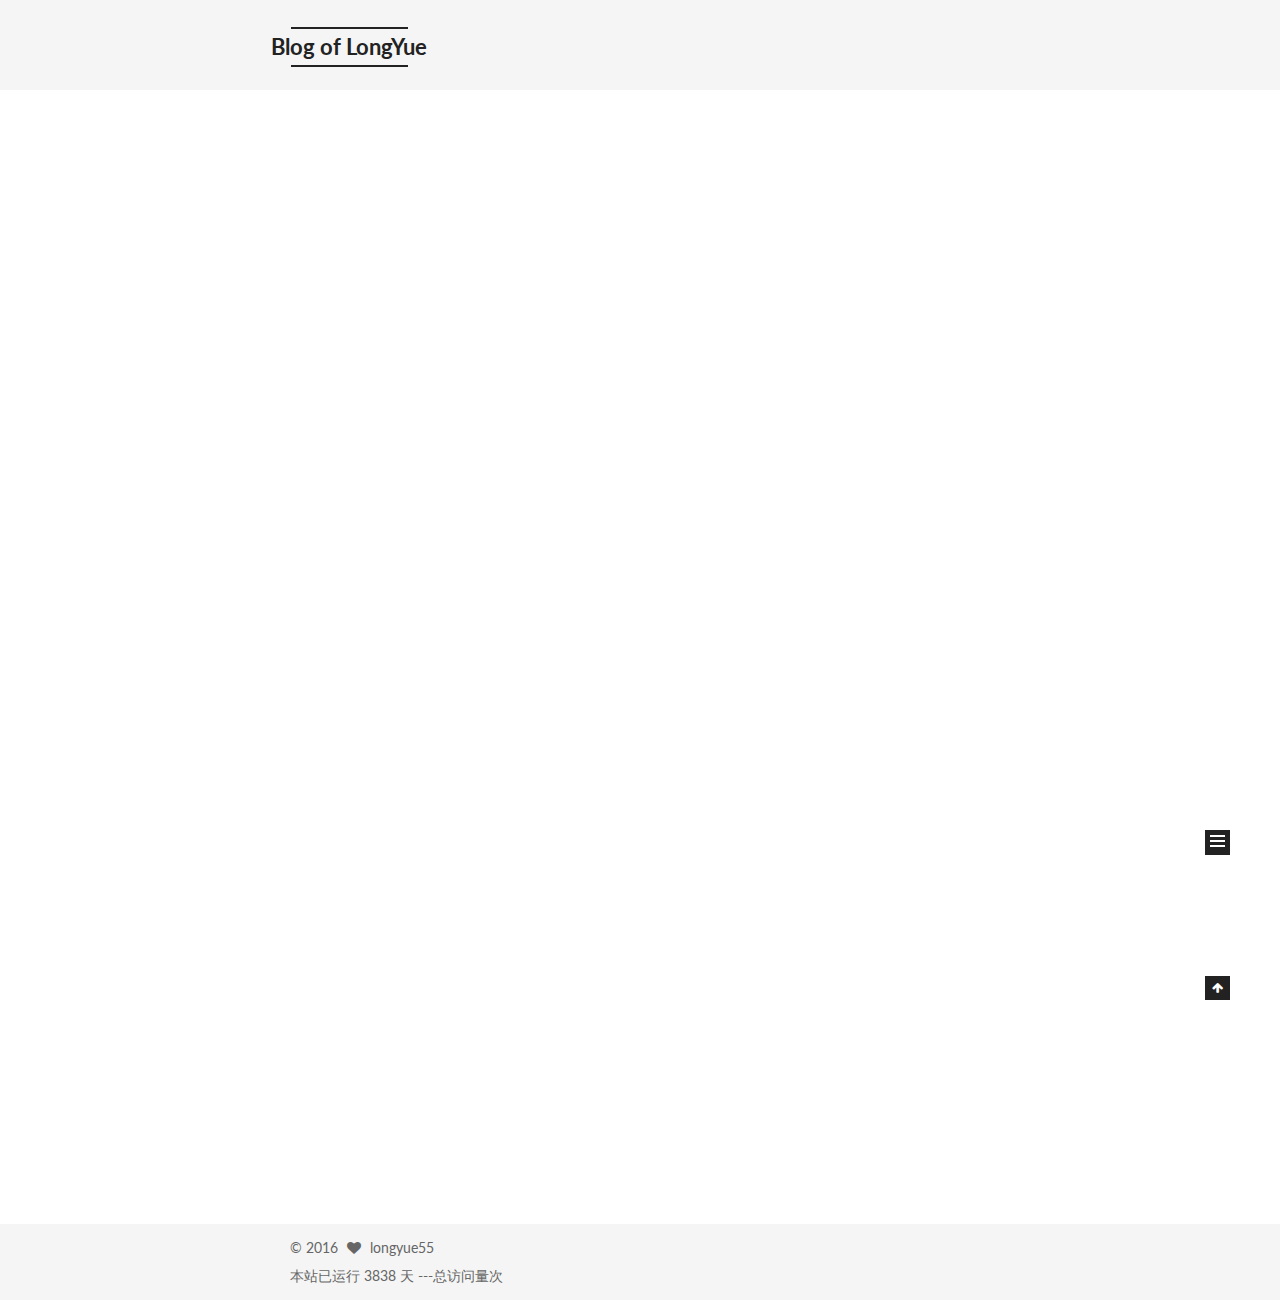
<file: index.html>
<!doctype html>



  


<html class="theme-next mist use-motion">
<head>
  <meta charset="UTF-8"/>
<meta http-equiv="X-UA-Compatible" content="IE=edge,chrome=1" />
<meta name="viewport" content="width=device-width, initial-scale=1, maximum-scale=1"/>



<meta http-equiv="Cache-Control" content="no-transform" />
<meta http-equiv="Cache-Control" content="no-siteapp" />












  
  
  <link href="/vendors/fancybox/source/jquery.fancybox.css?v=2.1.5" rel="stylesheet" type="text/css" />




  
  
  
  

  
    
    
  

  

  

  

  

  
    
    
    <link href="//fonts.googleapis.com/css?family=Lato:300,300italic,400,400italic,700,700italic&subset=latin,latin-ext" rel="stylesheet" type="text/css">
  






<link href="/vendors/font-awesome/css/font-awesome.min.css?v=4.4.0" rel="stylesheet" type="text/css" />

<link href="/css/main.css?v=5.0.1" rel="stylesheet" type="text/css" />


  <meta name="keywords" content="~" />








  <link rel="shortcut icon" type="image/x-icon" href="/favicon.ico?v=5.0.1" />






<meta name="description">
<meta property="og:type" content="website">
<meta property="og:title" content="Blog of LongYue">
<meta property="og:url" content="http://longyue55.github.io/index.html">
<meta property="og:site_name" content="Blog of LongYue">
<meta property="og:description">
<meta name="twitter:card" content="summary">
<meta name="twitter:title" content="Blog of LongYue">
<meta name="twitter:description">



<script type="text/javascript" id="hexo.configuration">
  var NexT = window.NexT || {};
  var CONFIG = {
    scheme: 'Mist',
    sidebar: {"position":"left","display":"post"},
    fancybox: true,
    motion: true,
    duoshuo: {
      userId: 0,
      author: 'ROOT'
    }
  };
</script>

  <title> Blog of LongYue </title>
</head>

<body itemscope itemtype="http://schema.org/WebPage" lang="zh-Hans">

  










  
  
    
  

  <div class="container one-collumn sidebar-position-left 
   page-home 
 ">
    <div class="headband"></div>

    <header id="header" class="header" itemscope itemtype="http://schema.org/WPHeader">
      <div class="header-inner"><div class="site-meta ">
  

  <div class="custom-logo-site-title">
    <a href="/"  class="brand" rel="start">
      <span class="logo-line-before"><i></i></span>
      <span class="site-title">Blog of LongYue</span>
      <span class="logo-line-after"><i></i></span>
    </a>
  </div>
  <p class="site-subtitle">清风胧月</p>
</div>

<div class="site-nav-toggle">
  <button>
    <span class="btn-bar"></span>
    <span class="btn-bar"></span>
    <span class="btn-bar"></span>
  </button>
</div>

<nav class="site-nav">
  

  
    <ul id="menu" class="menu">
      
        
        <li class="menu-item menu-item-home">
          <a href="/" rel="section">
            
              <i class="menu-item-icon fa fa-fw fa-home"></i> <br />
            
            首页
          </a>
        </li>
      
        
        <li class="menu-item menu-item-archives">
          <a href="/archives" rel="section">
            
              <i class="menu-item-icon fa fa-fw fa-archive"></i> <br />
            
            归档
          </a>
        </li>
      
        
        <li class="menu-item menu-item-categories">
          <a href="/categories" rel="section">
            
              <i class="menu-item-icon fa fa-fw fa-th"></i> <br />
            
            分类
          </a>
        </li>
      
        
        <li class="menu-item menu-item-tags">
          <a href="/tags" rel="section">
            
              <i class="menu-item-icon fa fa-fw fa-tags"></i> <br />
            
            标签
          </a>
        </li>
      
        
        <li class="menu-item menu-item-commonweal">
          <a href="/404.html" rel="section">
            
              <i class="menu-item-icon fa fa-fw fa-heartbeat"></i> <br />
            
            公益404
          </a>
        </li>
      
        
        <li class="menu-item menu-item-about">
          <a href="/about" rel="section">
            
              <i class="menu-item-icon fa fa-fw fa-user"></i> <br />
            
            关于
          </a>
        </li>
      

      
    </ul>
  

  
</nav>

 </div>
    </header>

    <main id="main" class="main">
      <div class="main-inner">
        <div class="content-wrap">
          <div id="content" class="content">
            
  <section id="posts" class="posts-expand">
    
      

  
  

  
  
  

  <article class="post post-type-normal " itemscope itemtype="http://schema.org/Article">

    
      <header class="post-header">

        
        
          <h1 class="post-title" itemprop="name headline">
            
            
              
                
                <a class="post-title-link" href="/2016/06/02/hello-world/" itemprop="url">
                  Hello World
                </a>
              
            
          </h1>
        

        <div class="post-meta">
          <span class="post-time">
            <span class="post-meta-item-icon">
              <i class="fa fa-calendar-o"></i>
            </span>
            <span class="post-meta-item-text">发表于</span>
            <time itemprop="dateCreated" datetime="2016-06-02T16:33:04+08:00" content="2016-06-02">
              2016-06-02
            </time>
          </span>

          

          
            
              <span class="post-comments-count">
                &nbsp; | &nbsp;
                <a href="/2016/06/02/hello-world/#comments" itemprop="discussionUrl">
                  <span class="post-comments-count ds-thread-count" data-thread-key="2016/06/02/hello-world/" itemprop="commentsCount"></span>
                </a>
              </span>
            
          

          

          
          

          
        </div>
      </header>
    


    <div class="post-body" itemprop="articleBody">

      
      

      
        
          
            <p>Welcome to <a href="https://hexo.io/" target="_blank" rel="external">Hexo</a>! This is your very first post. Check <a href="https://hexo.io/docs/" target="_blank" rel="external">documentation</a> for more info. If you get any problems when using Hexo, you can find the answer in <a href="https://hexo.io/docs/troubleshooting.html" target="_blank" rel="external">troubleshooting</a> or you can ask me on <a href="https://github.com/hexojs/hexo/issues" target="_blank" rel="external">GitHub</a>.</p>
<h2 id="Quick-Start"><a href="#Quick-Start" class="headerlink" title="Quick Start"></a>Quick Start</h2><h3 id="Create-a-new-post"><a href="#Create-a-new-post" class="headerlink" title="Create a new post"></a>Create a new post</h3><figure class="highlight bash"><table><tr><td class="gutter"><pre><span class="line">1</span><br></pre></td><td class="code"><pre><span class="line">$ hexo new <span class="string">"My New Post"</span></span><br></pre></td></tr></table></figure>
<p>More info: <a href="https://hexo.io/docs/writing.html" target="_blank" rel="external">Writing</a></p>
<h3 id="Run-server"><a href="#Run-server" class="headerlink" title="Run server"></a>Run server</h3><figure class="highlight bash"><table><tr><td class="gutter"><pre><span class="line">1</span><br></pre></td><td class="code"><pre><span class="line">$ hexo server</span><br></pre></td></tr></table></figure>
<p>More info: <a href="https://hexo.io/docs/server.html" target="_blank" rel="external">Server</a></p>
<h3 id="Generate-static-files"><a href="#Generate-static-files" class="headerlink" title="Generate static files"></a>Generate static files</h3><figure class="highlight bash"><table><tr><td class="gutter"><pre><span class="line">1</span><br></pre></td><td class="code"><pre><span class="line">$ hexo generate</span><br></pre></td></tr></table></figure>
<p>More info: <a href="https://hexo.io/docs/generating.html" target="_blank" rel="external">Generating</a></p>
<h3 id="Deploy-to-remote-sites"><a href="#Deploy-to-remote-sites" class="headerlink" title="Deploy to remote sites"></a>Deploy to remote sites</h3><figure class="highlight bash"><table><tr><td class="gutter"><pre><span class="line">1</span><br></pre></td><td class="code"><pre><span class="line">$ hexo deploy</span><br></pre></td></tr></table></figure>
<p>More info: <a href="https://hexo.io/docs/deployment.html" target="_blank" rel="external">Deployment</a></p>

          
        
      
    </div>

    <div>
      
    </div>

    <div>
      
    </div>

    <footer class="post-footer">
      

      

      
      
        <div class="post-eof"></div>
      
    </footer>
  </article>


    
  </section>

  


          </div>
          


          

        </div>
        
          
  
  <div class="sidebar-toggle">
    <div class="sidebar-toggle-line-wrap">
      <span class="sidebar-toggle-line sidebar-toggle-line-first"></span>
      <span class="sidebar-toggle-line sidebar-toggle-line-middle"></span>
      <span class="sidebar-toggle-line sidebar-toggle-line-last"></span>
    </div>
  </div>

  <aside id="sidebar" class="sidebar">
    <div class="sidebar-inner">

      

      

      <section class="site-overview sidebar-panel  sidebar-panel-active ">
        <div class="site-author motion-element" itemprop="author" itemscope itemtype="http://schema.org/Person">
          <img class="site-author-image" itemprop="image"
               src="/images/avatar.gif"
               alt="longyue55" />
          <p class="site-author-name" itemprop="name">longyue55</p>
          <p class="site-description motion-element" itemprop="description"></p>
        </div>
        <nav class="site-state motion-element">
          <div class="site-state-item site-state-posts">
            <a href="/archives">
              <span class="site-state-item-count">1</span>
              <span class="site-state-item-name">日志</span>
            </a>
          </div>

          

          

        </nav>

        

        <div class="links-of-author motion-element">
          
        </div>

        
        
          <div class="cc-license motion-element" itemprop="license">
            <a href="http://creativecommons.org/licenses/by-nc-sa/4.0" class="cc-opacity" target="_blank">
              <img src="/images/cc-by-nc-sa.svg" alt="Creative Commons" />
            </a>
          </div>
        

        
        

      </section>

      

    </div>
  </aside>


        
      </div>
    </main>

    <footer id="footer" class="footer">
      <div class="footer-inner">
        <div class="copyright" >
  
  &copy; 
  <span itemprop="copyrightYear">2016</span>
  <span class="with-love">
    <i class="fa fa-heart"></i>
  </span>
  <span class="author" itemprop="copyrightHolder">longyue55</span>
</div>
 
<span id="showDays"></span>
<script>
var birthDay = new Date("1/20/2016");
var now = new Date();
var duration = now.getTime() - birthDay.getTime();
var total= Math.floor(duration / (1000 * 60 * 60 * 24));
document.getElementById("showDays").innerHTML = "本站已运行 "+total+" 天";
</script>

  <script async src="https://dn-lbstatics.qbox.me/busuanzi/2.3/busuanzi.pure.mini.js"></script>
<span id="busuanzi_container_site_pv">
    ---总访问量<span id="busuanzi_value_site_pv"></span>次
</span>



        

        
      </div>
    </footer>

    <div class="back-to-top">
      <i class="fa fa-arrow-up"></i>
    </div>
  </div>

  

<script type="text/javascript">
  if (Object.prototype.toString.call(window.Promise) !== '[object Function]') {
    window.Promise = null;
  }
</script>









  



  
  <script type="text/javascript" src="/vendors/jquery/index.js?v=2.1.3"></script>

  
  <script type="text/javascript" src="/vendors/fastclick/lib/fastclick.min.js?v=1.0.6"></script>

  
  <script type="text/javascript" src="/vendors/jquery_lazyload/jquery.lazyload.js?v=1.9.7"></script>

  
  <script type="text/javascript" src="/vendors/velocity/velocity.min.js?v=1.2.1"></script>

  
  <script type="text/javascript" src="/vendors/velocity/velocity.ui.min.js?v=1.2.1"></script>

  
  <script type="text/javascript" src="/vendors/fancybox/source/jquery.fancybox.pack.js?v=2.1.5"></script>


  


  <script type="text/javascript" src="/js/src/utils.js?v=5.0.1"></script>

  <script type="text/javascript" src="/js/src/motion.js?v=5.0.1"></script>



  
  

  

  


  <script type="text/javascript" src="/js/src/bootstrap.js?v=5.0.1"></script>



  

  
    
  

  <script type="text/javascript">
    var duoshuoQuery = {short_name:"longyue55"};
    (function() {
      var ds = document.createElement('script');
      ds.type = 'text/javascript';ds.async = true;
      ds.id = 'duoshuo-script';
      ds.src = (document.location.protocol == 'https:' ? 'https:' : 'http:') + '//static.duoshuo.com/embed.js';
      ds.charset = 'UTF-8';
      (document.getElementsByTagName('head')[0]
      || document.getElementsByTagName('body')[0]).appendChild(ds);
    })();
  </script>

  
    
  






  
  
  
  <script type="text/x-mathjax-config">
    MathJax.Hub.Config({
      tex2jax: {
        inlineMath: [ ['$','$'], ["\\(","\\)"]  ],
        processEscapes: true,
        skipTags: ['script', 'noscript', 'style', 'textarea', 'pre', 'code']
      }
    });
  </script>

  <script type="text/x-mathjax-config">
    MathJax.Hub.Queue(function() {
      var all = MathJax.Hub.getAllJax(), i;
      for (i=0; i < all.length; i += 1) {
        all[i].SourceElement().parentNode.className += ' has-jax';
      }
    });
  </script>
  <script type="text/javascript" src="//cdn.mathjax.org/mathjax/latest/MathJax.js?config=TeX-AMS-MML_HTMLorMML"></script>


  

  

</body>
</html>
</file>
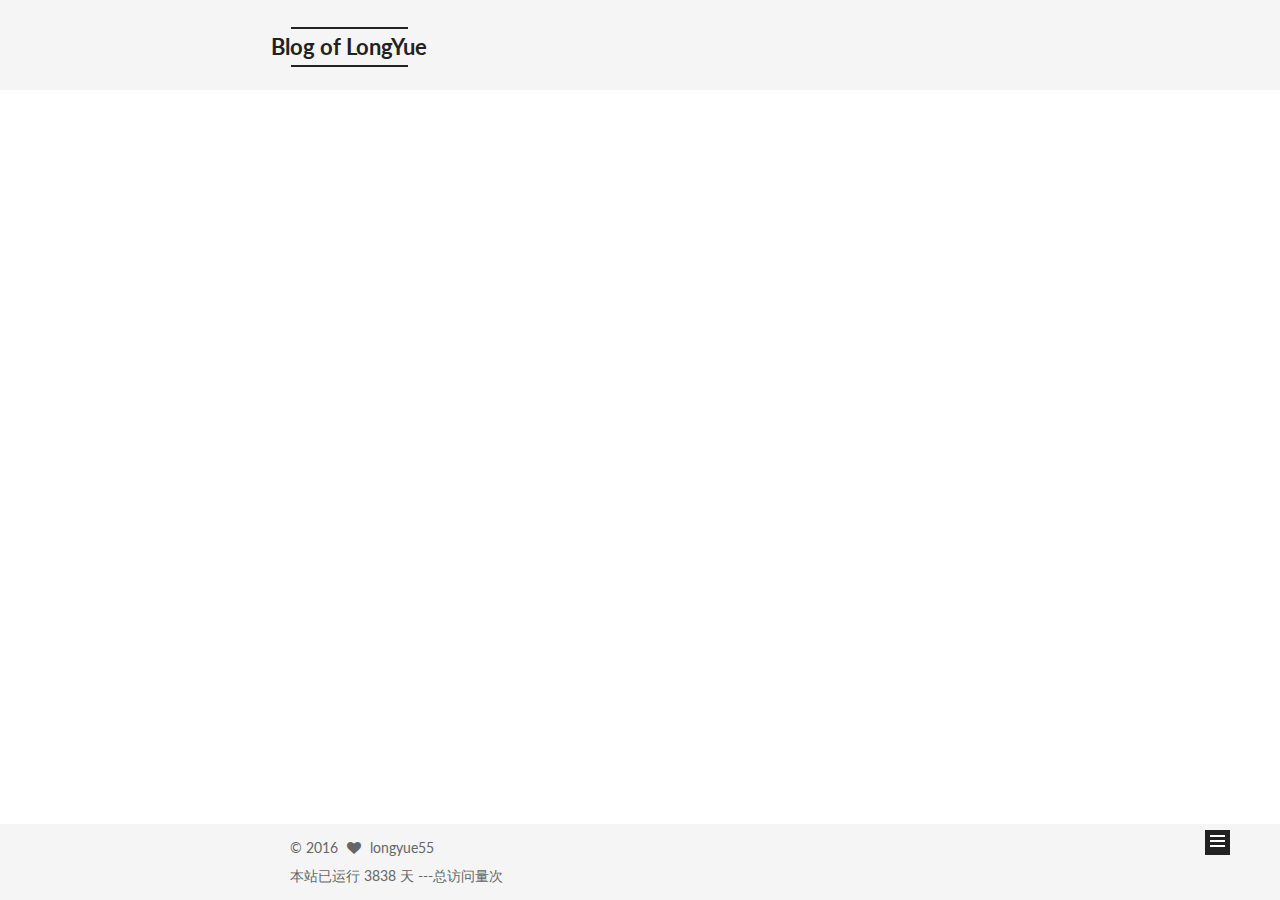
<file: about/index.html>
<!doctype html>



  


<html class="theme-next mist use-motion">
<head>
  <meta charset="UTF-8"/>
<meta http-equiv="X-UA-Compatible" content="IE=edge,chrome=1" />
<meta name="viewport" content="width=device-width, initial-scale=1, maximum-scale=1"/>



<meta http-equiv="Cache-Control" content="no-transform" />
<meta http-equiv="Cache-Control" content="no-siteapp" />












  
  
  <link href="/vendors/fancybox/source/jquery.fancybox.css?v=2.1.5" rel="stylesheet" type="text/css" />




  
  
  
  

  
    
    
  

  

  

  

  

  
    
    
    <link href="//fonts.googleapis.com/css?family=Lato:300,300italic,400,400italic,700,700italic&subset=latin,latin-ext" rel="stylesheet" type="text/css">
  






<link href="/vendors/font-awesome/css/font-awesome.min.css?v=4.4.0" rel="stylesheet" type="text/css" />

<link href="/css/main.css?v=5.0.1" rel="stylesheet" type="text/css" />


  <meta name="keywords" content="~" />








  <link rel="shortcut icon" type="image/x-icon" href="/favicon.ico?v=5.0.1" />






<meta name="description">
<meta property="og:type" content="website">
<meta property="og:title" content="about">
<meta property="og:url" content="http://longyue55.github.io/about/index.html">
<meta property="og:site_name" content="Blog of LongYue">
<meta property="og:description">
<meta property="og:updated_time" content="2016-06-02T13:36:43.689Z">
<meta name="twitter:card" content="summary">
<meta name="twitter:title" content="about">
<meta name="twitter:description">



<script type="text/javascript" id="hexo.configuration">
  var NexT = window.NexT || {};
  var CONFIG = {
    scheme: 'Mist',
    sidebar: {"position":"left","display":"post"},
    fancybox: true,
    motion: true,
    duoshuo: {
      userId: 0,
      author: 'ROOT'
    }
  };
</script>

  <title>
  

  
    about | Blog of LongYue
  
</title>
</head>

<body itemscope itemtype="http://schema.org/WebPage" lang="zh-Hans">

  










  
  
    
  

  <div class="container one-collumn sidebar-position-left  ">
    <div class="headband"></div>

    <header id="header" class="header" itemscope itemtype="http://schema.org/WPHeader">
      <div class="header-inner"><div class="site-meta ">
  

  <div class="custom-logo-site-title">
    <a href="/"  class="brand" rel="start">
      <span class="logo-line-before"><i></i></span>
      <span class="site-title">Blog of LongYue</span>
      <span class="logo-line-after"><i></i></span>
    </a>
  </div>
  <p class="site-subtitle">清风胧月</p>
</div>

<div class="site-nav-toggle">
  <button>
    <span class="btn-bar"></span>
    <span class="btn-bar"></span>
    <span class="btn-bar"></span>
  </button>
</div>

<nav class="site-nav">
  

  
    <ul id="menu" class="menu">
      
        
        <li class="menu-item menu-item-home">
          <a href="/" rel="section">
            
              <i class="menu-item-icon fa fa-fw fa-home"></i> <br />
            
            首页
          </a>
        </li>
      
        
        <li class="menu-item menu-item-archives">
          <a href="/archives" rel="section">
            
              <i class="menu-item-icon fa fa-fw fa-archive"></i> <br />
            
            归档
          </a>
        </li>
      
        
        <li class="menu-item menu-item-categories">
          <a href="/categories" rel="section">
            
              <i class="menu-item-icon fa fa-fw fa-th"></i> <br />
            
            分类
          </a>
        </li>
      
        
        <li class="menu-item menu-item-tags">
          <a href="/tags" rel="section">
            
              <i class="menu-item-icon fa fa-fw fa-tags"></i> <br />
            
            标签
          </a>
        </li>
      
        
        <li class="menu-item menu-item-commonweal">
          <a href="/404.html" rel="section">
            
              <i class="menu-item-icon fa fa-fw fa-heartbeat"></i> <br />
            
            公益404
          </a>
        </li>
      
        
        <li class="menu-item menu-item-about">
          <a href="/about" rel="section">
            
              <i class="menu-item-icon fa fa-fw fa-user"></i> <br />
            
            关于
          </a>
        </li>
      

      
    </ul>
  

  
</nav>

 </div>
    </header>

    <main id="main" class="main">
      <div class="main-inner">
        <div class="content-wrap">
          <div id="content" class="content">
            

  <div id="posts" class="posts-expand">
    
    
      
    
  </div>


          </div>
          


          

        </div>
        
          
  
  <div class="sidebar-toggle">
    <div class="sidebar-toggle-line-wrap">
      <span class="sidebar-toggle-line sidebar-toggle-line-first"></span>
      <span class="sidebar-toggle-line sidebar-toggle-line-middle"></span>
      <span class="sidebar-toggle-line sidebar-toggle-line-last"></span>
    </div>
  </div>

  <aside id="sidebar" class="sidebar">
    <div class="sidebar-inner">

      

      

      <section class="site-overview sidebar-panel  sidebar-panel-active ">
        <div class="site-author motion-element" itemprop="author" itemscope itemtype="http://schema.org/Person">
          <img class="site-author-image" itemprop="image"
               src="/images/avatar.gif"
               alt="longyue55" />
          <p class="site-author-name" itemprop="name">longyue55</p>
          <p class="site-description motion-element" itemprop="description"></p>
        </div>
        <nav class="site-state motion-element">
          <div class="site-state-item site-state-posts">
            <a href="/archives">
              <span class="site-state-item-count">1</span>
              <span class="site-state-item-name">日志</span>
            </a>
          </div>

          

          

        </nav>

        

        <div class="links-of-author motion-element">
          
        </div>

        
        
          <div class="cc-license motion-element" itemprop="license">
            <a href="http://creativecommons.org/licenses/by-nc-sa/4.0" class="cc-opacity" target="_blank">
              <img src="/images/cc-by-nc-sa.svg" alt="Creative Commons" />
            </a>
          </div>
        

        
        

      </section>

      

    </div>
  </aside>


        
      </div>
    </main>

    <footer id="footer" class="footer">
      <div class="footer-inner">
        <div class="copyright" >
  
  &copy; 
  <span itemprop="copyrightYear">2016</span>
  <span class="with-love">
    <i class="fa fa-heart"></i>
  </span>
  <span class="author" itemprop="copyrightHolder">longyue55</span>
</div>
 
<span id="showDays"></span>
<script>
var birthDay = new Date("1/20/2016");
var now = new Date();
var duration = now.getTime() - birthDay.getTime();
var total= Math.floor(duration / (1000 * 60 * 60 * 24));
document.getElementById("showDays").innerHTML = "本站已运行 "+total+" 天";
</script>

  <script async src="https://dn-lbstatics.qbox.me/busuanzi/2.3/busuanzi.pure.mini.js"></script>
<span id="busuanzi_container_site_pv">
    ---总访问量<span id="busuanzi_value_site_pv"></span>次
</span>



        

        
      </div>
    </footer>

    <div class="back-to-top">
      <i class="fa fa-arrow-up"></i>
    </div>
  </div>

  

<script type="text/javascript">
  if (Object.prototype.toString.call(window.Promise) !== '[object Function]') {
    window.Promise = null;
  }
</script>









  



  
  <script type="text/javascript" src="/vendors/jquery/index.js?v=2.1.3"></script>

  
  <script type="text/javascript" src="/vendors/fastclick/lib/fastclick.min.js?v=1.0.6"></script>

  
  <script type="text/javascript" src="/vendors/jquery_lazyload/jquery.lazyload.js?v=1.9.7"></script>

  
  <script type="text/javascript" src="/vendors/velocity/velocity.min.js?v=1.2.1"></script>

  
  <script type="text/javascript" src="/vendors/velocity/velocity.ui.min.js?v=1.2.1"></script>

  
  <script type="text/javascript" src="/vendors/fancybox/source/jquery.fancybox.pack.js?v=2.1.5"></script>


  


  <script type="text/javascript" src="/js/src/utils.js?v=5.0.1"></script>

  <script type="text/javascript" src="/js/src/motion.js?v=5.0.1"></script>



  
  

  

  


  <script type="text/javascript" src="/js/src/bootstrap.js?v=5.0.1"></script>



  

  
    
  

  <script type="text/javascript">
    var duoshuoQuery = {short_name:"longyue55"};
    (function() {
      var ds = document.createElement('script');
      ds.type = 'text/javascript';ds.async = true;
      ds.id = 'duoshuo-script';
      ds.src = (document.location.protocol == 'https:' ? 'https:' : 'http:') + '//static.duoshuo.com/embed.js';
      ds.charset = 'UTF-8';
      (document.getElementsByTagName('head')[0]
      || document.getElementsByTagName('body')[0]).appendChild(ds);
    })();
  </script>

  
    
  






  
  
  
  <script type="text/x-mathjax-config">
    MathJax.Hub.Config({
      tex2jax: {
        inlineMath: [ ['$','$'], ["\\(","\\)"]  ],
        processEscapes: true,
        skipTags: ['script', 'noscript', 'style', 'textarea', 'pre', 'code']
      }
    });
  </script>

  <script type="text/x-mathjax-config">
    MathJax.Hub.Queue(function() {
      var all = MathJax.Hub.getAllJax(), i;
      for (i=0; i < all.length; i += 1) {
        all[i].SourceElement().parentNode.className += ' has-jax';
      }
    });
  </script>
  <script type="text/javascript" src="//cdn.mathjax.org/mathjax/latest/MathJax.js?config=TeX-AMS-MML_HTMLorMML"></script>


  

  

</body>
</html>
</file>
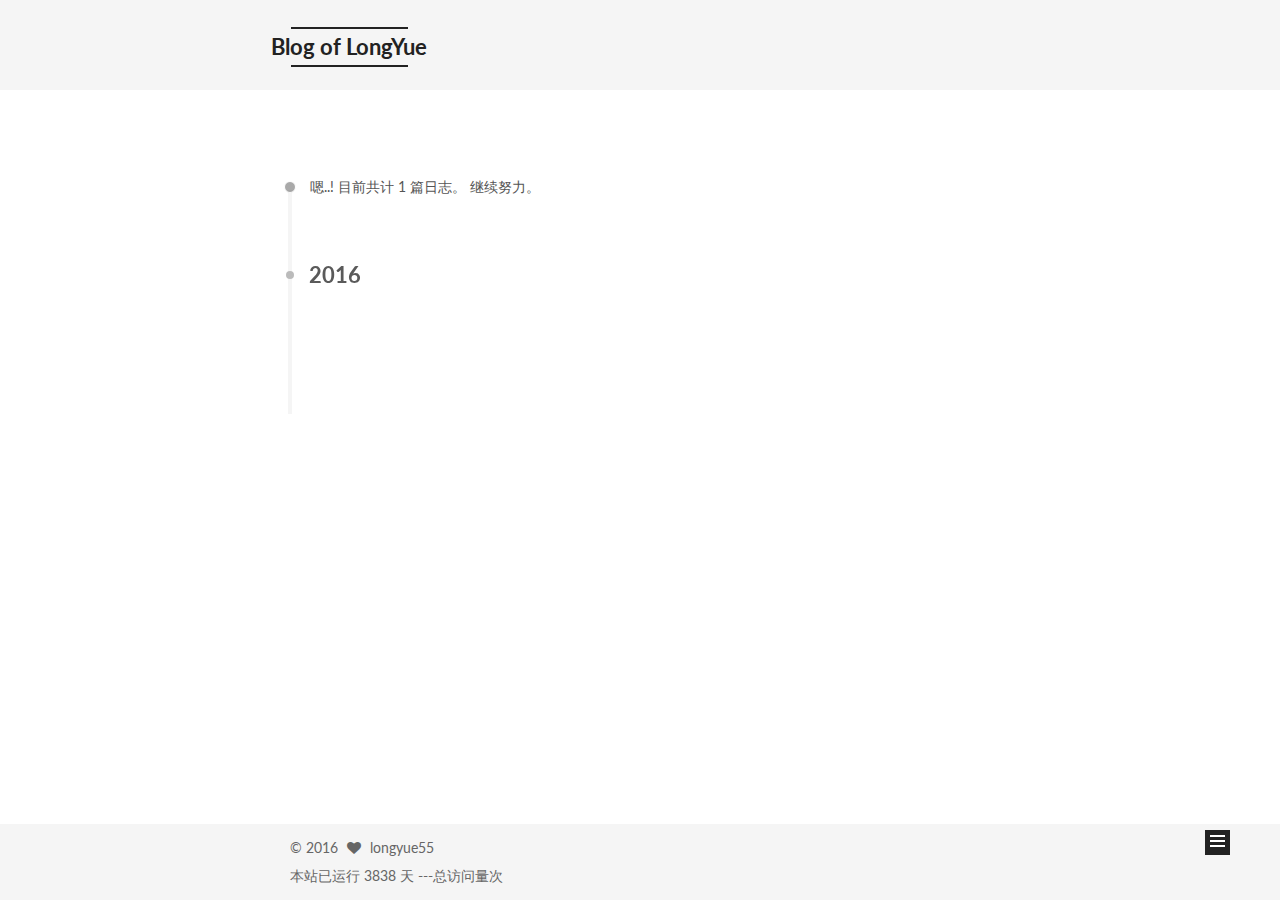
<file: archives/index.html>
<!doctype html>



  


<html class="theme-next mist use-motion">
<head>
  <meta charset="UTF-8"/>
<meta http-equiv="X-UA-Compatible" content="IE=edge,chrome=1" />
<meta name="viewport" content="width=device-width, initial-scale=1, maximum-scale=1"/>



<meta http-equiv="Cache-Control" content="no-transform" />
<meta http-equiv="Cache-Control" content="no-siteapp" />












  
  
  <link href="/vendors/fancybox/source/jquery.fancybox.css?v=2.1.5" rel="stylesheet" type="text/css" />




  
  
  
  

  
    
    
  

  

  

  

  

  
    
    
    <link href="//fonts.googleapis.com/css?family=Lato:300,300italic,400,400italic,700,700italic&subset=latin,latin-ext" rel="stylesheet" type="text/css">
  






<link href="/vendors/font-awesome/css/font-awesome.min.css?v=4.4.0" rel="stylesheet" type="text/css" />

<link href="/css/main.css?v=5.0.1" rel="stylesheet" type="text/css" />


  <meta name="keywords" content="~" />








  <link rel="shortcut icon" type="image/x-icon" href="/favicon.ico?v=5.0.1" />






<meta name="description">
<meta property="og:type" content="website">
<meta property="og:title" content="Blog of LongYue">
<meta property="og:url" content="http://longyue55.github.io/archives/index.html">
<meta property="og:site_name" content="Blog of LongYue">
<meta property="og:description">
<meta name="twitter:card" content="summary">
<meta name="twitter:title" content="Blog of LongYue">
<meta name="twitter:description">



<script type="text/javascript" id="hexo.configuration">
  var NexT = window.NexT || {};
  var CONFIG = {
    scheme: 'Mist',
    sidebar: {"position":"left","display":"post"},
    fancybox: true,
    motion: true,
    duoshuo: {
      userId: 0,
      author: 'ROOT'
    }
  };
</script>

  <title> 归档 | Blog of LongYue </title>
</head>

<body itemscope itemtype="http://schema.org/WebPage" lang="zh-Hans">

  










  
  
    
  

  <div class="container one-collumn sidebar-position-left  page-archive  ">
    <div class="headband"></div>

    <header id="header" class="header" itemscope itemtype="http://schema.org/WPHeader">
      <div class="header-inner"><div class="site-meta ">
  

  <div class="custom-logo-site-title">
    <a href="/"  class="brand" rel="start">
      <span class="logo-line-before"><i></i></span>
      <span class="site-title">Blog of LongYue</span>
      <span class="logo-line-after"><i></i></span>
    </a>
  </div>
  <p class="site-subtitle">清风胧月</p>
</div>

<div class="site-nav-toggle">
  <button>
    <span class="btn-bar"></span>
    <span class="btn-bar"></span>
    <span class="btn-bar"></span>
  </button>
</div>

<nav class="site-nav">
  

  
    <ul id="menu" class="menu">
      
        
        <li class="menu-item menu-item-home">
          <a href="/" rel="section">
            
              <i class="menu-item-icon fa fa-fw fa-home"></i> <br />
            
            首页
          </a>
        </li>
      
        
        <li class="menu-item menu-item-archives">
          <a href="/archives" rel="section">
            
              <i class="menu-item-icon fa fa-fw fa-archive"></i> <br />
            
            归档
          </a>
        </li>
      
        
        <li class="menu-item menu-item-categories">
          <a href="/categories" rel="section">
            
              <i class="menu-item-icon fa fa-fw fa-th"></i> <br />
            
            分类
          </a>
        </li>
      
        
        <li class="menu-item menu-item-tags">
          <a href="/tags" rel="section">
            
              <i class="menu-item-icon fa fa-fw fa-tags"></i> <br />
            
            标签
          </a>
        </li>
      
        
        <li class="menu-item menu-item-commonweal">
          <a href="/404.html" rel="section">
            
              <i class="menu-item-icon fa fa-fw fa-heartbeat"></i> <br />
            
            公益404
          </a>
        </li>
      
        
        <li class="menu-item menu-item-about">
          <a href="/about" rel="section">
            
              <i class="menu-item-icon fa fa-fw fa-user"></i> <br />
            
            关于
          </a>
        </li>
      

      
    </ul>
  

  
</nav>

 </div>
    </header>

    <main id="main" class="main">
      <div class="main-inner">
        <div class="content-wrap">
          <div id="content" class="content">
            

  <section id="posts" class="posts-collapse">
    <span class="archive-move-on"></span>

    <span class="archive-page-counter">
      
      
      
        
      
      嗯..! 目前共计 1 篇日志。 继续努力。
    </span>

    

      
      
      

      
        
        <div class="collection-title">
          <h2 class="archive-year motion-element" id="archive-year-2016">2016</h2>
        </div>
      
      

      

  <article class="post post-type-normal" itemscope itemtype="http://schema.org/Article">
    <header class="post-header">

      <h1 class="post-title">
        
            <a class="post-title-link" href="/2016/06/02/hello-world/" itemprop="url">
              
                <span itemprop="name">Hello World</span>
              
            </a>
        
      </h1>

      <div class="post-meta">
        <time class="post-time" itemprop="dateCreated"
              datetime="2016-06-02T16:33:04+08:00"
              content="2016-06-02" >
          06-02
        </time>
      </div>

    </header>
  </article>



    

  </section>

  



          </div>
          


          

        </div>
        
          
  
  <div class="sidebar-toggle">
    <div class="sidebar-toggle-line-wrap">
      <span class="sidebar-toggle-line sidebar-toggle-line-first"></span>
      <span class="sidebar-toggle-line sidebar-toggle-line-middle"></span>
      <span class="sidebar-toggle-line sidebar-toggle-line-last"></span>
    </div>
  </div>

  <aside id="sidebar" class="sidebar">
    <div class="sidebar-inner">

      

      

      <section class="site-overview sidebar-panel  sidebar-panel-active ">
        <div class="site-author motion-element" itemprop="author" itemscope itemtype="http://schema.org/Person">
          <img class="site-author-image" itemprop="image"
               src="/images/avatar.gif"
               alt="longyue55" />
          <p class="site-author-name" itemprop="name">longyue55</p>
          <p class="site-description motion-element" itemprop="description"></p>
        </div>
        <nav class="site-state motion-element">
          <div class="site-state-item site-state-posts">
            <a href="/archives">
              <span class="site-state-item-count">1</span>
              <span class="site-state-item-name">日志</span>
            </a>
          </div>

          

          

        </nav>

        

        <div class="links-of-author motion-element">
          
        </div>

        
        
          <div class="cc-license motion-element" itemprop="license">
            <a href="http://creativecommons.org/licenses/by-nc-sa/4.0" class="cc-opacity" target="_blank">
              <img src="/images/cc-by-nc-sa.svg" alt="Creative Commons" />
            </a>
          </div>
        

        
        

      </section>

      

    </div>
  </aside>


        
      </div>
    </main>

    <footer id="footer" class="footer">
      <div class="footer-inner">
        <div class="copyright" >
  
  &copy; 
  <span itemprop="copyrightYear">2016</span>
  <span class="with-love">
    <i class="fa fa-heart"></i>
  </span>
  <span class="author" itemprop="copyrightHolder">longyue55</span>
</div>
 
<span id="showDays"></span>
<script>
var birthDay = new Date("1/20/2016");
var now = new Date();
var duration = now.getTime() - birthDay.getTime();
var total= Math.floor(duration / (1000 * 60 * 60 * 24));
document.getElementById("showDays").innerHTML = "本站已运行 "+total+" 天";
</script>

  <script async src="https://dn-lbstatics.qbox.me/busuanzi/2.3/busuanzi.pure.mini.js"></script>
<span id="busuanzi_container_site_pv">
    ---总访问量<span id="busuanzi_value_site_pv"></span>次
</span>



        

        
      </div>
    </footer>

    <div class="back-to-top">
      <i class="fa fa-arrow-up"></i>
    </div>
  </div>

  

<script type="text/javascript">
  if (Object.prototype.toString.call(window.Promise) !== '[object Function]') {
    window.Promise = null;
  }
</script>









  



  
  <script type="text/javascript" src="/vendors/jquery/index.js?v=2.1.3"></script>

  
  <script type="text/javascript" src="/vendors/fastclick/lib/fastclick.min.js?v=1.0.6"></script>

  
  <script type="text/javascript" src="/vendors/jquery_lazyload/jquery.lazyload.js?v=1.9.7"></script>

  
  <script type="text/javascript" src="/vendors/velocity/velocity.min.js?v=1.2.1"></script>

  
  <script type="text/javascript" src="/vendors/velocity/velocity.ui.min.js?v=1.2.1"></script>

  
  <script type="text/javascript" src="/vendors/fancybox/source/jquery.fancybox.pack.js?v=2.1.5"></script>


  


  <script type="text/javascript" src="/js/src/utils.js?v=5.0.1"></script>

  <script type="text/javascript" src="/js/src/motion.js?v=5.0.1"></script>



  
  

  
  
    <script type="text/javascript" id="motion.page.archive">
      $('.archive-year').velocity('transition.slideLeftIn');
    </script>
  


  


  <script type="text/javascript" src="/js/src/bootstrap.js?v=5.0.1"></script>



  

  
    
  

  <script type="text/javascript">
    var duoshuoQuery = {short_name:"longyue55"};
    (function() {
      var ds = document.createElement('script');
      ds.type = 'text/javascript';ds.async = true;
      ds.id = 'duoshuo-script';
      ds.src = (document.location.protocol == 'https:' ? 'https:' : 'http:') + '//static.duoshuo.com/embed.js';
      ds.charset = 'UTF-8';
      (document.getElementsByTagName('head')[0]
      || document.getElementsByTagName('body')[0]).appendChild(ds);
    })();
  </script>

  
    
  






  
  
  
  <script type="text/x-mathjax-config">
    MathJax.Hub.Config({
      tex2jax: {
        inlineMath: [ ['$','$'], ["\\(","\\)"]  ],
        processEscapes: true,
        skipTags: ['script', 'noscript', 'style', 'textarea', 'pre', 'code']
      }
    });
  </script>

  <script type="text/x-mathjax-config">
    MathJax.Hub.Queue(function() {
      var all = MathJax.Hub.getAllJax(), i;
      for (i=0; i < all.length; i += 1) {
        all[i].SourceElement().parentNode.className += ' has-jax';
      }
    });
  </script>
  <script type="text/javascript" src="//cdn.mathjax.org/mathjax/latest/MathJax.js?config=TeX-AMS-MML_HTMLorMML"></script>


  

  

</body>
</html>
</file>
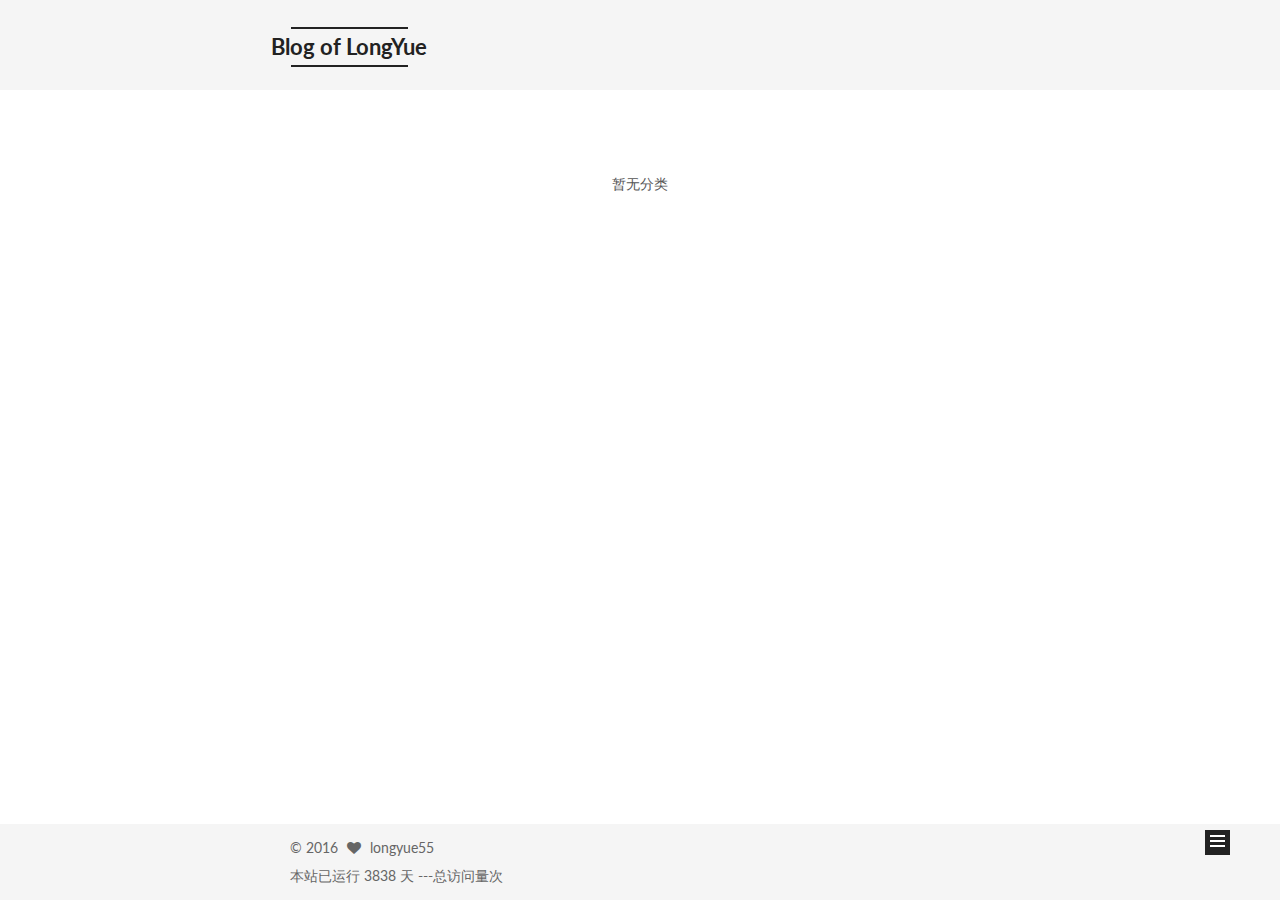
<file: categories/index.html>
<!doctype html>



  


<html class="theme-next mist use-motion">
<head>
  <meta charset="UTF-8"/>
<meta http-equiv="X-UA-Compatible" content="IE=edge,chrome=1" />
<meta name="viewport" content="width=device-width, initial-scale=1, maximum-scale=1"/>



<meta http-equiv="Cache-Control" content="no-transform" />
<meta http-equiv="Cache-Control" content="no-siteapp" />












  
  
  <link href="/vendors/fancybox/source/jquery.fancybox.css?v=2.1.5" rel="stylesheet" type="text/css" />




  
  
  
  

  
    
    
  

  

  

  

  

  
    
    
    <link href="//fonts.googleapis.com/css?family=Lato:300,300italic,400,400italic,700,700italic&subset=latin,latin-ext" rel="stylesheet" type="text/css">
  






<link href="/vendors/font-awesome/css/font-awesome.min.css?v=4.4.0" rel="stylesheet" type="text/css" />

<link href="/css/main.css?v=5.0.1" rel="stylesheet" type="text/css" />


  <meta name="keywords" content="~" />








  <link rel="shortcut icon" type="image/x-icon" href="/favicon.ico?v=5.0.1" />






<meta name="description">
<meta property="og:type" content="website">
<meta property="og:title" content="categories">
<meta property="og:url" content="http://longyue55.github.io/categories/index.html">
<meta property="og:site_name" content="Blog of LongYue">
<meta property="og:description">
<meta property="og:updated_time" content="2016-06-02T13:35:46.956Z">
<meta name="twitter:card" content="summary">
<meta name="twitter:title" content="categories">
<meta name="twitter:description">



<script type="text/javascript" id="hexo.configuration">
  var NexT = window.NexT || {};
  var CONFIG = {
    scheme: 'Mist',
    sidebar: {"position":"left","display":"post"},
    fancybox: true,
    motion: true,
    duoshuo: {
      userId: 0,
      author: 'ROOT'
    }
  };
</script>

  <title>
  

  
    分类 | Blog of LongYue
  
</title>
</head>

<body itemscope itemtype="http://schema.org/WebPage" lang="zh-Hans">

  










  
  
    
  

  <div class="container one-collumn sidebar-position-left  ">
    <div class="headband"></div>

    <header id="header" class="header" itemscope itemtype="http://schema.org/WPHeader">
      <div class="header-inner"><div class="site-meta ">
  

  <div class="custom-logo-site-title">
    <a href="/"  class="brand" rel="start">
      <span class="logo-line-before"><i></i></span>
      <span class="site-title">Blog of LongYue</span>
      <span class="logo-line-after"><i></i></span>
    </a>
  </div>
  <p class="site-subtitle">清风胧月</p>
</div>

<div class="site-nav-toggle">
  <button>
    <span class="btn-bar"></span>
    <span class="btn-bar"></span>
    <span class="btn-bar"></span>
  </button>
</div>

<nav class="site-nav">
  

  
    <ul id="menu" class="menu">
      
        
        <li class="menu-item menu-item-home">
          <a href="/" rel="section">
            
              <i class="menu-item-icon fa fa-fw fa-home"></i> <br />
            
            首页
          </a>
        </li>
      
        
        <li class="menu-item menu-item-archives">
          <a href="/archives" rel="section">
            
              <i class="menu-item-icon fa fa-fw fa-archive"></i> <br />
            
            归档
          </a>
        </li>
      
        
        <li class="menu-item menu-item-categories">
          <a href="/categories" rel="section">
            
              <i class="menu-item-icon fa fa-fw fa-th"></i> <br />
            
            分类
          </a>
        </li>
      
        
        <li class="menu-item menu-item-tags">
          <a href="/tags" rel="section">
            
              <i class="menu-item-icon fa fa-fw fa-tags"></i> <br />
            
            标签
          </a>
        </li>
      
        
        <li class="menu-item menu-item-commonweal">
          <a href="/404.html" rel="section">
            
              <i class="menu-item-icon fa fa-fw fa-heartbeat"></i> <br />
            
            公益404
          </a>
        </li>
      
        
        <li class="menu-item menu-item-about">
          <a href="/about" rel="section">
            
              <i class="menu-item-icon fa fa-fw fa-user"></i> <br />
            
            关于
          </a>
        </li>
      

      
    </ul>
  

  
</nav>

 </div>
    </header>

    <main id="main" class="main">
      <div class="main-inner">
        <div class="content-wrap">
          <div id="content" class="content">
            

  <div id="posts" class="posts-expand">
    
    
      <div class="category-all-page">
        <div class="category-all-title">
            暂无分类
        </div>
        <div class="category-all">
          
        </div>
      </div>
    
  </div>


          </div>
          


          

        </div>
        
          
  
  <div class="sidebar-toggle">
    <div class="sidebar-toggle-line-wrap">
      <span class="sidebar-toggle-line sidebar-toggle-line-first"></span>
      <span class="sidebar-toggle-line sidebar-toggle-line-middle"></span>
      <span class="sidebar-toggle-line sidebar-toggle-line-last"></span>
    </div>
  </div>

  <aside id="sidebar" class="sidebar">
    <div class="sidebar-inner">

      

      

      <section class="site-overview sidebar-panel  sidebar-panel-active ">
        <div class="site-author motion-element" itemprop="author" itemscope itemtype="http://schema.org/Person">
          <img class="site-author-image" itemprop="image"
               src="/images/avatar.gif"
               alt="longyue55" />
          <p class="site-author-name" itemprop="name">longyue55</p>
          <p class="site-description motion-element" itemprop="description"></p>
        </div>
        <nav class="site-state motion-element">
          <div class="site-state-item site-state-posts">
            <a href="/archives">
              <span class="site-state-item-count">1</span>
              <span class="site-state-item-name">日志</span>
            </a>
          </div>

          

          

        </nav>

        

        <div class="links-of-author motion-element">
          
        </div>

        
        
          <div class="cc-license motion-element" itemprop="license">
            <a href="http://creativecommons.org/licenses/by-nc-sa/4.0" class="cc-opacity" target="_blank">
              <img src="/images/cc-by-nc-sa.svg" alt="Creative Commons" />
            </a>
          </div>
        

        
        

      </section>

      

    </div>
  </aside>


        
      </div>
    </main>

    <footer id="footer" class="footer">
      <div class="footer-inner">
        <div class="copyright" >
  
  &copy; 
  <span itemprop="copyrightYear">2016</span>
  <span class="with-love">
    <i class="fa fa-heart"></i>
  </span>
  <span class="author" itemprop="copyrightHolder">longyue55</span>
</div>
 
<span id="showDays"></span>
<script>
var birthDay = new Date("1/20/2016");
var now = new Date();
var duration = now.getTime() - birthDay.getTime();
var total= Math.floor(duration / (1000 * 60 * 60 * 24));
document.getElementById("showDays").innerHTML = "本站已运行 "+total+" 天";
</script>

  <script async src="https://dn-lbstatics.qbox.me/busuanzi/2.3/busuanzi.pure.mini.js"></script>
<span id="busuanzi_container_site_pv">
    ---总访问量<span id="busuanzi_value_site_pv"></span>次
</span>



        

        
      </div>
    </footer>

    <div class="back-to-top">
      <i class="fa fa-arrow-up"></i>
    </div>
  </div>

  

<script type="text/javascript">
  if (Object.prototype.toString.call(window.Promise) !== '[object Function]') {
    window.Promise = null;
  }
</script>









  



  
  <script type="text/javascript" src="/vendors/jquery/index.js?v=2.1.3"></script>

  
  <script type="text/javascript" src="/vendors/fastclick/lib/fastclick.min.js?v=1.0.6"></script>

  
  <script type="text/javascript" src="/vendors/jquery_lazyload/jquery.lazyload.js?v=1.9.7"></script>

  
  <script type="text/javascript" src="/vendors/velocity/velocity.min.js?v=1.2.1"></script>

  
  <script type="text/javascript" src="/vendors/velocity/velocity.ui.min.js?v=1.2.1"></script>

  
  <script type="text/javascript" src="/vendors/fancybox/source/jquery.fancybox.pack.js?v=2.1.5"></script>


  


  <script type="text/javascript" src="/js/src/utils.js?v=5.0.1"></script>

  <script type="text/javascript" src="/js/src/motion.js?v=5.0.1"></script>



  
  

  

  


  <script type="text/javascript" src="/js/src/bootstrap.js?v=5.0.1"></script>



  

  
    
  

  <script type="text/javascript">
    var duoshuoQuery = {short_name:"longyue55"};
    (function() {
      var ds = document.createElement('script');
      ds.type = 'text/javascript';ds.async = true;
      ds.id = 'duoshuo-script';
      ds.src = (document.location.protocol == 'https:' ? 'https:' : 'http:') + '//static.duoshuo.com/embed.js';
      ds.charset = 'UTF-8';
      (document.getElementsByTagName('head')[0]
      || document.getElementsByTagName('body')[0]).appendChild(ds);
    })();
  </script>

  
    
  






  
  
  
  <script type="text/x-mathjax-config">
    MathJax.Hub.Config({
      tex2jax: {
        inlineMath: [ ['$','$'], ["\\(","\\)"]  ],
        processEscapes: true,
        skipTags: ['script', 'noscript', 'style', 'textarea', 'pre', 'code']
      }
    });
  </script>

  <script type="text/x-mathjax-config">
    MathJax.Hub.Queue(function() {
      var all = MathJax.Hub.getAllJax(), i;
      for (i=0; i < all.length; i += 1) {
        all[i].SourceElement().parentNode.className += ' has-jax';
      }
    });
  </script>
  <script type="text/javascript" src="//cdn.mathjax.org/mathjax/latest/MathJax.js?config=TeX-AMS-MML_HTMLorMML"></script>


  

  

</body>
</html>
</file>
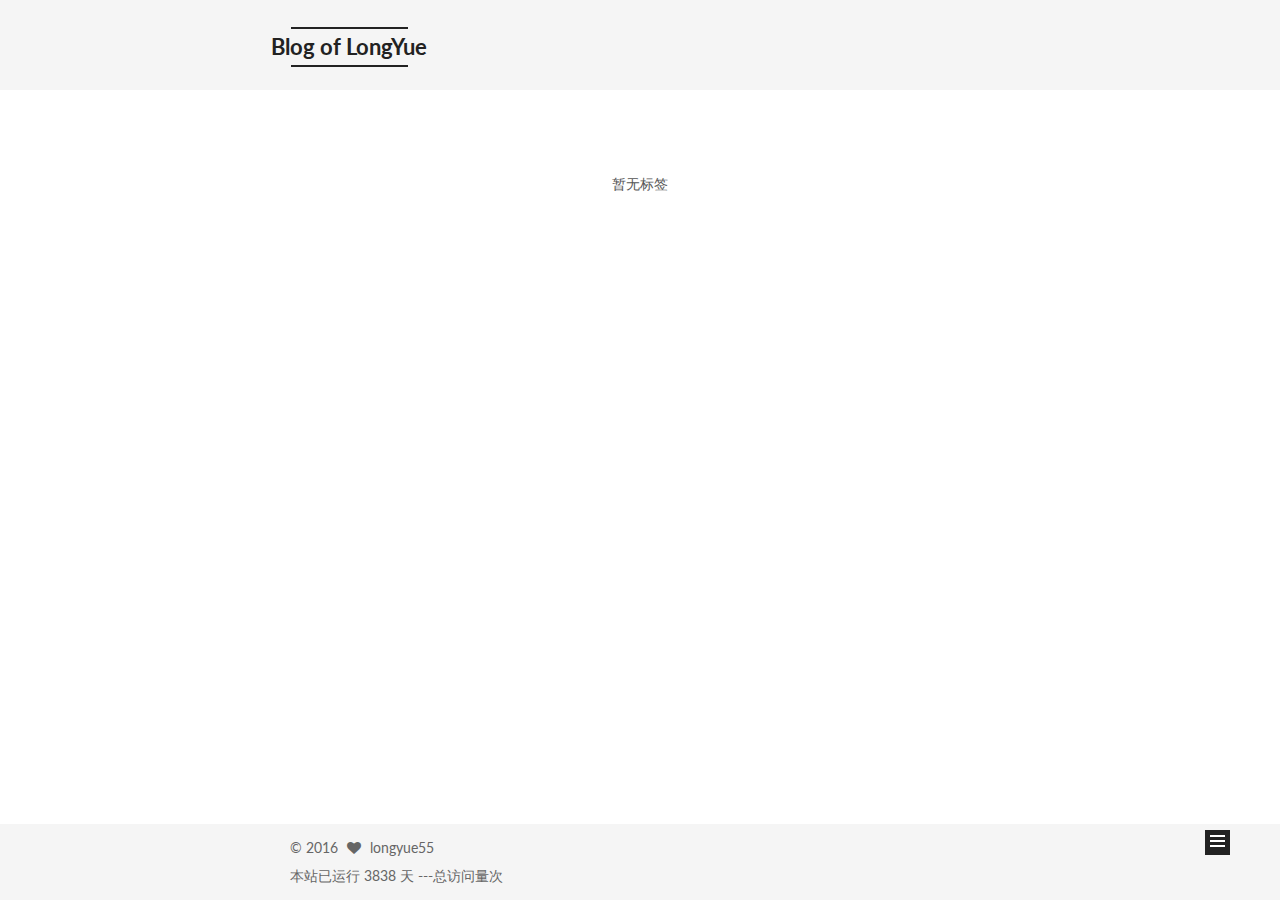
<file: tags/index.html>
<!doctype html>



  


<html class="theme-next mist use-motion">
<head>
  <meta charset="UTF-8"/>
<meta http-equiv="X-UA-Compatible" content="IE=edge,chrome=1" />
<meta name="viewport" content="width=device-width, initial-scale=1, maximum-scale=1"/>



<meta http-equiv="Cache-Control" content="no-transform" />
<meta http-equiv="Cache-Control" content="no-siteapp" />












  
  
  <link href="/vendors/fancybox/source/jquery.fancybox.css?v=2.1.5" rel="stylesheet" type="text/css" />




  
  
  
  

  
    
    
  

  

  

  

  

  
    
    
    <link href="//fonts.googleapis.com/css?family=Lato:300,300italic,400,400italic,700,700italic&subset=latin,latin-ext" rel="stylesheet" type="text/css">
  






<link href="/vendors/font-awesome/css/font-awesome.min.css?v=4.4.0" rel="stylesheet" type="text/css" />

<link href="/css/main.css?v=5.0.1" rel="stylesheet" type="text/css" />


  <meta name="keywords" content="~" />








  <link rel="shortcut icon" type="image/x-icon" href="/favicon.ico?v=5.0.1" />






<meta name="description">
<meta property="og:type" content="website">
<meta property="og:title" content="tags">
<meta property="og:url" content="http://longyue55.github.io/tags/index.html">
<meta property="og:site_name" content="Blog of LongYue">
<meta property="og:description">
<meta property="og:updated_time" content="2016-06-02T13:33:58.016Z">
<meta name="twitter:card" content="summary">
<meta name="twitter:title" content="tags">
<meta name="twitter:description">



<script type="text/javascript" id="hexo.configuration">
  var NexT = window.NexT || {};
  var CONFIG = {
    scheme: 'Mist',
    sidebar: {"position":"left","display":"post"},
    fancybox: true,
    motion: true,
    duoshuo: {
      userId: 0,
      author: 'ROOT'
    }
  };
</script>

  <title>
  

  
    标签 | Blog of LongYue
  
</title>
</head>

<body itemscope itemtype="http://schema.org/WebPage" lang="zh-Hans">

  










  
  
    
  

  <div class="container one-collumn sidebar-position-left  ">
    <div class="headband"></div>

    <header id="header" class="header" itemscope itemtype="http://schema.org/WPHeader">
      <div class="header-inner"><div class="site-meta ">
  

  <div class="custom-logo-site-title">
    <a href="/"  class="brand" rel="start">
      <span class="logo-line-before"><i></i></span>
      <span class="site-title">Blog of LongYue</span>
      <span class="logo-line-after"><i></i></span>
    </a>
  </div>
  <p class="site-subtitle">清风胧月</p>
</div>

<div class="site-nav-toggle">
  <button>
    <span class="btn-bar"></span>
    <span class="btn-bar"></span>
    <span class="btn-bar"></span>
  </button>
</div>

<nav class="site-nav">
  

  
    <ul id="menu" class="menu">
      
        
        <li class="menu-item menu-item-home">
          <a href="/" rel="section">
            
              <i class="menu-item-icon fa fa-fw fa-home"></i> <br />
            
            首页
          </a>
        </li>
      
        
        <li class="menu-item menu-item-archives">
          <a href="/archives" rel="section">
            
              <i class="menu-item-icon fa fa-fw fa-archive"></i> <br />
            
            归档
          </a>
        </li>
      
        
        <li class="menu-item menu-item-categories">
          <a href="/categories" rel="section">
            
              <i class="menu-item-icon fa fa-fw fa-th"></i> <br />
            
            分类
          </a>
        </li>
      
        
        <li class="menu-item menu-item-tags">
          <a href="/tags" rel="section">
            
              <i class="menu-item-icon fa fa-fw fa-tags"></i> <br />
            
            标签
          </a>
        </li>
      
        
        <li class="menu-item menu-item-commonweal">
          <a href="/404.html" rel="section">
            
              <i class="menu-item-icon fa fa-fw fa-heartbeat"></i> <br />
            
            公益404
          </a>
        </li>
      
        
        <li class="menu-item menu-item-about">
          <a href="/about" rel="section">
            
              <i class="menu-item-icon fa fa-fw fa-user"></i> <br />
            
            关于
          </a>
        </li>
      

      
    </ul>
  

  
</nav>

 </div>
    </header>

    <main id="main" class="main">
      <div class="main-inner">
        <div class="content-wrap">
          <div id="content" class="content">
            

  <div id="posts" class="posts-expand">
    
    
      <div class="tag-cloud">
        <div class="tag-cloud-title">
            暂无标签
        </div>
        <div class="tag-cloud-tags">
          
        </div>
      </div>
    
  </div>


          </div>
          


          

        </div>
        
          
  
  <div class="sidebar-toggle">
    <div class="sidebar-toggle-line-wrap">
      <span class="sidebar-toggle-line sidebar-toggle-line-first"></span>
      <span class="sidebar-toggle-line sidebar-toggle-line-middle"></span>
      <span class="sidebar-toggle-line sidebar-toggle-line-last"></span>
    </div>
  </div>

  <aside id="sidebar" class="sidebar">
    <div class="sidebar-inner">

      

      

      <section class="site-overview sidebar-panel  sidebar-panel-active ">
        <div class="site-author motion-element" itemprop="author" itemscope itemtype="http://schema.org/Person">
          <img class="site-author-image" itemprop="image"
               src="/images/avatar.gif"
               alt="longyue55" />
          <p class="site-author-name" itemprop="name">longyue55</p>
          <p class="site-description motion-element" itemprop="description"></p>
        </div>
        <nav class="site-state motion-element">
          <div class="site-state-item site-state-posts">
            <a href="/archives">
              <span class="site-state-item-count">1</span>
              <span class="site-state-item-name">日志</span>
            </a>
          </div>

          

          

        </nav>

        

        <div class="links-of-author motion-element">
          
        </div>

        
        
          <div class="cc-license motion-element" itemprop="license">
            <a href="http://creativecommons.org/licenses/by-nc-sa/4.0" class="cc-opacity" target="_blank">
              <img src="/images/cc-by-nc-sa.svg" alt="Creative Commons" />
            </a>
          </div>
        

        
        

      </section>

      

    </div>
  </aside>


        
      </div>
    </main>

    <footer id="footer" class="footer">
      <div class="footer-inner">
        <div class="copyright" >
  
  &copy; 
  <span itemprop="copyrightYear">2016</span>
  <span class="with-love">
    <i class="fa fa-heart"></i>
  </span>
  <span class="author" itemprop="copyrightHolder">longyue55</span>
</div>
 
<span id="showDays"></span>
<script>
var birthDay = new Date("1/20/2016");
var now = new Date();
var duration = now.getTime() - birthDay.getTime();
var total= Math.floor(duration / (1000 * 60 * 60 * 24));
document.getElementById("showDays").innerHTML = "本站已运行 "+total+" 天";
</script>

  <script async src="https://dn-lbstatics.qbox.me/busuanzi/2.3/busuanzi.pure.mini.js"></script>
<span id="busuanzi_container_site_pv">
    ---总访问量<span id="busuanzi_value_site_pv"></span>次
</span>



        

        
      </div>
    </footer>

    <div class="back-to-top">
      <i class="fa fa-arrow-up"></i>
    </div>
  </div>

  

<script type="text/javascript">
  if (Object.prototype.toString.call(window.Promise) !== '[object Function]') {
    window.Promise = null;
  }
</script>









  



  
  <script type="text/javascript" src="/vendors/jquery/index.js?v=2.1.3"></script>

  
  <script type="text/javascript" src="/vendors/fastclick/lib/fastclick.min.js?v=1.0.6"></script>

  
  <script type="text/javascript" src="/vendors/jquery_lazyload/jquery.lazyload.js?v=1.9.7"></script>

  
  <script type="text/javascript" src="/vendors/velocity/velocity.min.js?v=1.2.1"></script>

  
  <script type="text/javascript" src="/vendors/velocity/velocity.ui.min.js?v=1.2.1"></script>

  
  <script type="text/javascript" src="/vendors/fancybox/source/jquery.fancybox.pack.js?v=2.1.5"></script>


  


  <script type="text/javascript" src="/js/src/utils.js?v=5.0.1"></script>

  <script type="text/javascript" src="/js/src/motion.js?v=5.0.1"></script>



  
  

  

  


  <script type="text/javascript" src="/js/src/bootstrap.js?v=5.0.1"></script>



  

  
    
  

  <script type="text/javascript">
    var duoshuoQuery = {short_name:"longyue55"};
    (function() {
      var ds = document.createElement('script');
      ds.type = 'text/javascript';ds.async = true;
      ds.id = 'duoshuo-script';
      ds.src = (document.location.protocol == 'https:' ? 'https:' : 'http:') + '//static.duoshuo.com/embed.js';
      ds.charset = 'UTF-8';
      (document.getElementsByTagName('head')[0]
      || document.getElementsByTagName('body')[0]).appendChild(ds);
    })();
  </script>

  
    
  






  
  
  
  <script type="text/x-mathjax-config">
    MathJax.Hub.Config({
      tex2jax: {
        inlineMath: [ ['$','$'], ["\\(","\\)"]  ],
        processEscapes: true,
        skipTags: ['script', 'noscript', 'style', 'textarea', 'pre', 'code']
      }
    });
  </script>

  <script type="text/x-mathjax-config">
    MathJax.Hub.Queue(function() {
      var all = MathJax.Hub.getAllJax(), i;
      for (i=0; i < all.length; i += 1) {
        all[i].SourceElement().parentNode.className += ' has-jax';
      }
    });
  </script>
  <script type="text/javascript" src="//cdn.mathjax.org/mathjax/latest/MathJax.js?config=TeX-AMS-MML_HTMLorMML"></script>


  

  

</body>
</html>
</file>
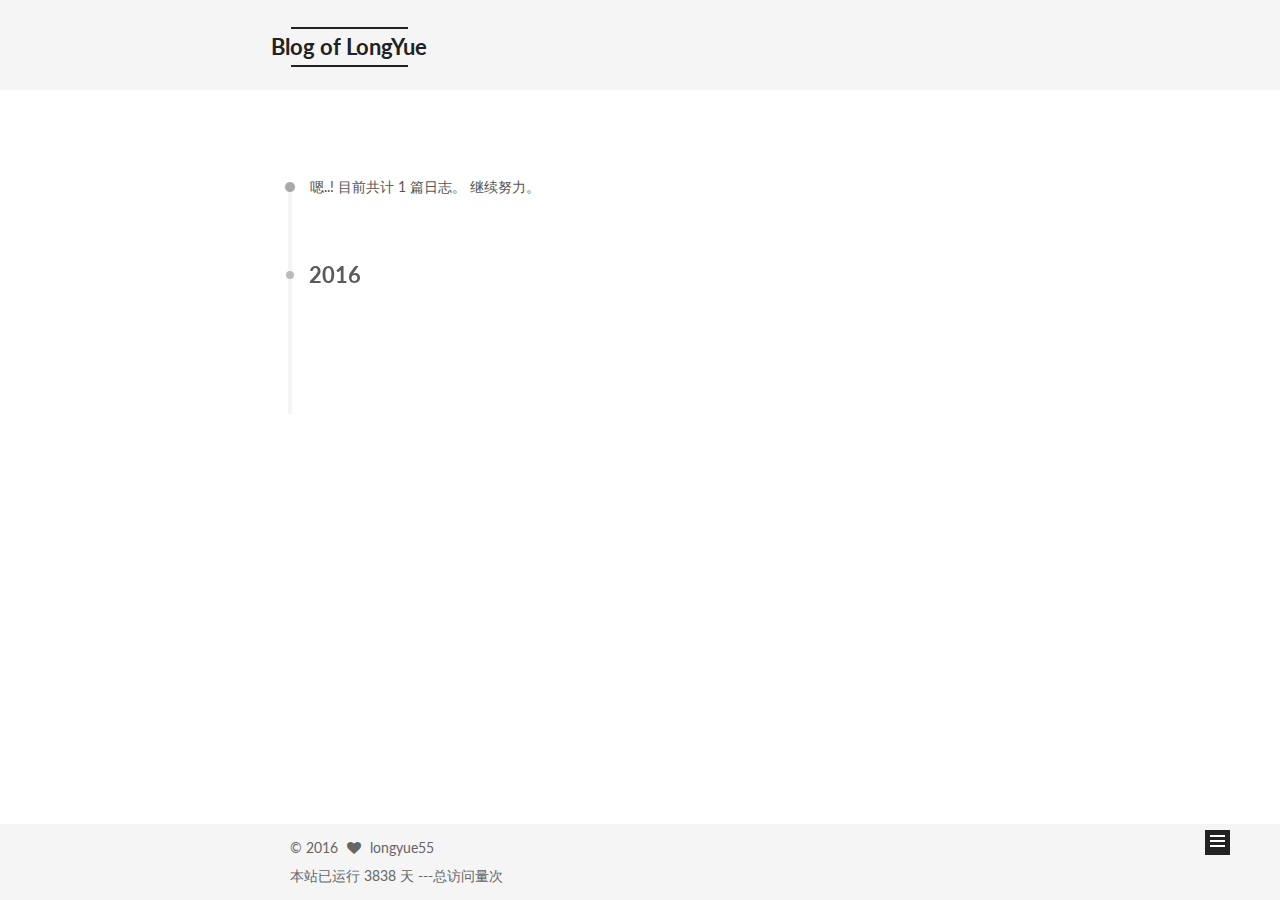
<file: archives/2016/index.html>
<!doctype html>



  


<html class="theme-next mist use-motion">
<head>
  <meta charset="UTF-8"/>
<meta http-equiv="X-UA-Compatible" content="IE=edge,chrome=1" />
<meta name="viewport" content="width=device-width, initial-scale=1, maximum-scale=1"/>



<meta http-equiv="Cache-Control" content="no-transform" />
<meta http-equiv="Cache-Control" content="no-siteapp" />












  
  
  <link href="/vendors/fancybox/source/jquery.fancybox.css?v=2.1.5" rel="stylesheet" type="text/css" />




  
  
  
  

  
    
    
  

  

  

  

  

  
    
    
    <link href="//fonts.googleapis.com/css?family=Lato:300,300italic,400,400italic,700,700italic&subset=latin,latin-ext" rel="stylesheet" type="text/css">
  






<link href="/vendors/font-awesome/css/font-awesome.min.css?v=4.4.0" rel="stylesheet" type="text/css" />

<link href="/css/main.css?v=5.0.1" rel="stylesheet" type="text/css" />


  <meta name="keywords" content="~" />








  <link rel="shortcut icon" type="image/x-icon" href="/favicon.ico?v=5.0.1" />






<meta name="description">
<meta property="og:type" content="website">
<meta property="og:title" content="Blog of LongYue">
<meta property="og:url" content="http://longyue55.github.io/archives/2016/index.html">
<meta property="og:site_name" content="Blog of LongYue">
<meta property="og:description">
<meta name="twitter:card" content="summary">
<meta name="twitter:title" content="Blog of LongYue">
<meta name="twitter:description">



<script type="text/javascript" id="hexo.configuration">
  var NexT = window.NexT || {};
  var CONFIG = {
    scheme: 'Mist',
    sidebar: {"position":"left","display":"post"},
    fancybox: true,
    motion: true,
    duoshuo: {
      userId: 0,
      author: 'ROOT'
    }
  };
</script>

  <title> 归档 | Blog of LongYue </title>
</head>

<body itemscope itemtype="http://schema.org/WebPage" lang="zh-Hans">

  










  
  
    
  

  <div class="container one-collumn sidebar-position-left  page-archive  ">
    <div class="headband"></div>

    <header id="header" class="header" itemscope itemtype="http://schema.org/WPHeader">
      <div class="header-inner"><div class="site-meta ">
  

  <div class="custom-logo-site-title">
    <a href="/"  class="brand" rel="start">
      <span class="logo-line-before"><i></i></span>
      <span class="site-title">Blog of LongYue</span>
      <span class="logo-line-after"><i></i></span>
    </a>
  </div>
  <p class="site-subtitle">清风胧月</p>
</div>

<div class="site-nav-toggle">
  <button>
    <span class="btn-bar"></span>
    <span class="btn-bar"></span>
    <span class="btn-bar"></span>
  </button>
</div>

<nav class="site-nav">
  

  
    <ul id="menu" class="menu">
      
        
        <li class="menu-item menu-item-home">
          <a href="/" rel="section">
            
              <i class="menu-item-icon fa fa-fw fa-home"></i> <br />
            
            首页
          </a>
        </li>
      
        
        <li class="menu-item menu-item-archives">
          <a href="/archives" rel="section">
            
              <i class="menu-item-icon fa fa-fw fa-archive"></i> <br />
            
            归档
          </a>
        </li>
      
        
        <li class="menu-item menu-item-categories">
          <a href="/categories" rel="section">
            
              <i class="menu-item-icon fa fa-fw fa-th"></i> <br />
            
            分类
          </a>
        </li>
      
        
        <li class="menu-item menu-item-tags">
          <a href="/tags" rel="section">
            
              <i class="menu-item-icon fa fa-fw fa-tags"></i> <br />
            
            标签
          </a>
        </li>
      
        
        <li class="menu-item menu-item-commonweal">
          <a href="/404.html" rel="section">
            
              <i class="menu-item-icon fa fa-fw fa-heartbeat"></i> <br />
            
            公益404
          </a>
        </li>
      
        
        <li class="menu-item menu-item-about">
          <a href="/about" rel="section">
            
              <i class="menu-item-icon fa fa-fw fa-user"></i> <br />
            
            关于
          </a>
        </li>
      

      
    </ul>
  

  
</nav>

 </div>
    </header>

    <main id="main" class="main">
      <div class="main-inner">
        <div class="content-wrap">
          <div id="content" class="content">
            

  <section id="posts" class="posts-collapse">
    <span class="archive-move-on"></span>

    <span class="archive-page-counter">
      
      
      
        
      
      嗯..! 目前共计 1 篇日志。 继续努力。
    </span>

    

      
      
      

      
        
        <div class="collection-title">
          <h2 class="archive-year motion-element" id="archive-year-2016">2016</h2>
        </div>
      
      

      

  <article class="post post-type-normal" itemscope itemtype="http://schema.org/Article">
    <header class="post-header">

      <h1 class="post-title">
        
            <a class="post-title-link" href="/2016/06/02/hello-world/" itemprop="url">
              
                <span itemprop="name">Hello World</span>
              
            </a>
        
      </h1>

      <div class="post-meta">
        <time class="post-time" itemprop="dateCreated"
              datetime="2016-06-02T16:33:04+08:00"
              content="2016-06-02" >
          06-02
        </time>
      </div>

    </header>
  </article>



    

  </section>

  



          </div>
          


          

        </div>
        
          
  
  <div class="sidebar-toggle">
    <div class="sidebar-toggle-line-wrap">
      <span class="sidebar-toggle-line sidebar-toggle-line-first"></span>
      <span class="sidebar-toggle-line sidebar-toggle-line-middle"></span>
      <span class="sidebar-toggle-line sidebar-toggle-line-last"></span>
    </div>
  </div>

  <aside id="sidebar" class="sidebar">
    <div class="sidebar-inner">

      

      

      <section class="site-overview sidebar-panel  sidebar-panel-active ">
        <div class="site-author motion-element" itemprop="author" itemscope itemtype="http://schema.org/Person">
          <img class="site-author-image" itemprop="image"
               src="/images/avatar.gif"
               alt="longyue55" />
          <p class="site-author-name" itemprop="name">longyue55</p>
          <p class="site-description motion-element" itemprop="description"></p>
        </div>
        <nav class="site-state motion-element">
          <div class="site-state-item site-state-posts">
            <a href="/archives">
              <span class="site-state-item-count">1</span>
              <span class="site-state-item-name">日志</span>
            </a>
          </div>

          

          

        </nav>

        

        <div class="links-of-author motion-element">
          
        </div>

        
        
          <div class="cc-license motion-element" itemprop="license">
            <a href="http://creativecommons.org/licenses/by-nc-sa/4.0" class="cc-opacity" target="_blank">
              <img src="/images/cc-by-nc-sa.svg" alt="Creative Commons" />
            </a>
          </div>
        

        
        

      </section>

      

    </div>
  </aside>


        
      </div>
    </main>

    <footer id="footer" class="footer">
      <div class="footer-inner">
        <div class="copyright" >
  
  &copy; 
  <span itemprop="copyrightYear">2016</span>
  <span class="with-love">
    <i class="fa fa-heart"></i>
  </span>
  <span class="author" itemprop="copyrightHolder">longyue55</span>
</div>
 
<span id="showDays"></span>
<script>
var birthDay = new Date("1/20/2016");
var now = new Date();
var duration = now.getTime() - birthDay.getTime();
var total= Math.floor(duration / (1000 * 60 * 60 * 24));
document.getElementById("showDays").innerHTML = "本站已运行 "+total+" 天";
</script>

  <script async src="https://dn-lbstatics.qbox.me/busuanzi/2.3/busuanzi.pure.mini.js"></script>
<span id="busuanzi_container_site_pv">
    ---总访问量<span id="busuanzi_value_site_pv"></span>次
</span>



        

        
      </div>
    </footer>

    <div class="back-to-top">
      <i class="fa fa-arrow-up"></i>
    </div>
  </div>

  

<script type="text/javascript">
  if (Object.prototype.toString.call(window.Promise) !== '[object Function]') {
    window.Promise = null;
  }
</script>









  



  
  <script type="text/javascript" src="/vendors/jquery/index.js?v=2.1.3"></script>

  
  <script type="text/javascript" src="/vendors/fastclick/lib/fastclick.min.js?v=1.0.6"></script>

  
  <script type="text/javascript" src="/vendors/jquery_lazyload/jquery.lazyload.js?v=1.9.7"></script>

  
  <script type="text/javascript" src="/vendors/velocity/velocity.min.js?v=1.2.1"></script>

  
  <script type="text/javascript" src="/vendors/velocity/velocity.ui.min.js?v=1.2.1"></script>

  
  <script type="text/javascript" src="/vendors/fancybox/source/jquery.fancybox.pack.js?v=2.1.5"></script>


  


  <script type="text/javascript" src="/js/src/utils.js?v=5.0.1"></script>

  <script type="text/javascript" src="/js/src/motion.js?v=5.0.1"></script>



  
  

  
  
    <script type="text/javascript" id="motion.page.archive">
      $('.archive-year').velocity('transition.slideLeftIn');
    </script>
  


  


  <script type="text/javascript" src="/js/src/bootstrap.js?v=5.0.1"></script>



  

  
    
  

  <script type="text/javascript">
    var duoshuoQuery = {short_name:"longyue55"};
    (function() {
      var ds = document.createElement('script');
      ds.type = 'text/javascript';ds.async = true;
      ds.id = 'duoshuo-script';
      ds.src = (document.location.protocol == 'https:' ? 'https:' : 'http:') + '//static.duoshuo.com/embed.js';
      ds.charset = 'UTF-8';
      (document.getElementsByTagName('head')[0]
      || document.getElementsByTagName('body')[0]).appendChild(ds);
    })();
  </script>

  
    
  






  
  
  
  <script type="text/x-mathjax-config">
    MathJax.Hub.Config({
      tex2jax: {
        inlineMath: [ ['$','$'], ["\\(","\\)"]  ],
        processEscapes: true,
        skipTags: ['script', 'noscript', 'style', 'textarea', 'pre', 'code']
      }
    });
  </script>

  <script type="text/x-mathjax-config">
    MathJax.Hub.Queue(function() {
      var all = MathJax.Hub.getAllJax(), i;
      for (i=0; i < all.length; i += 1) {
        all[i].SourceElement().parentNode.className += ' has-jax';
      }
    });
  </script>
  <script type="text/javascript" src="//cdn.mathjax.org/mathjax/latest/MathJax.js?config=TeX-AMS-MML_HTMLorMML"></script>


  

  

</body>
</html>
</file>
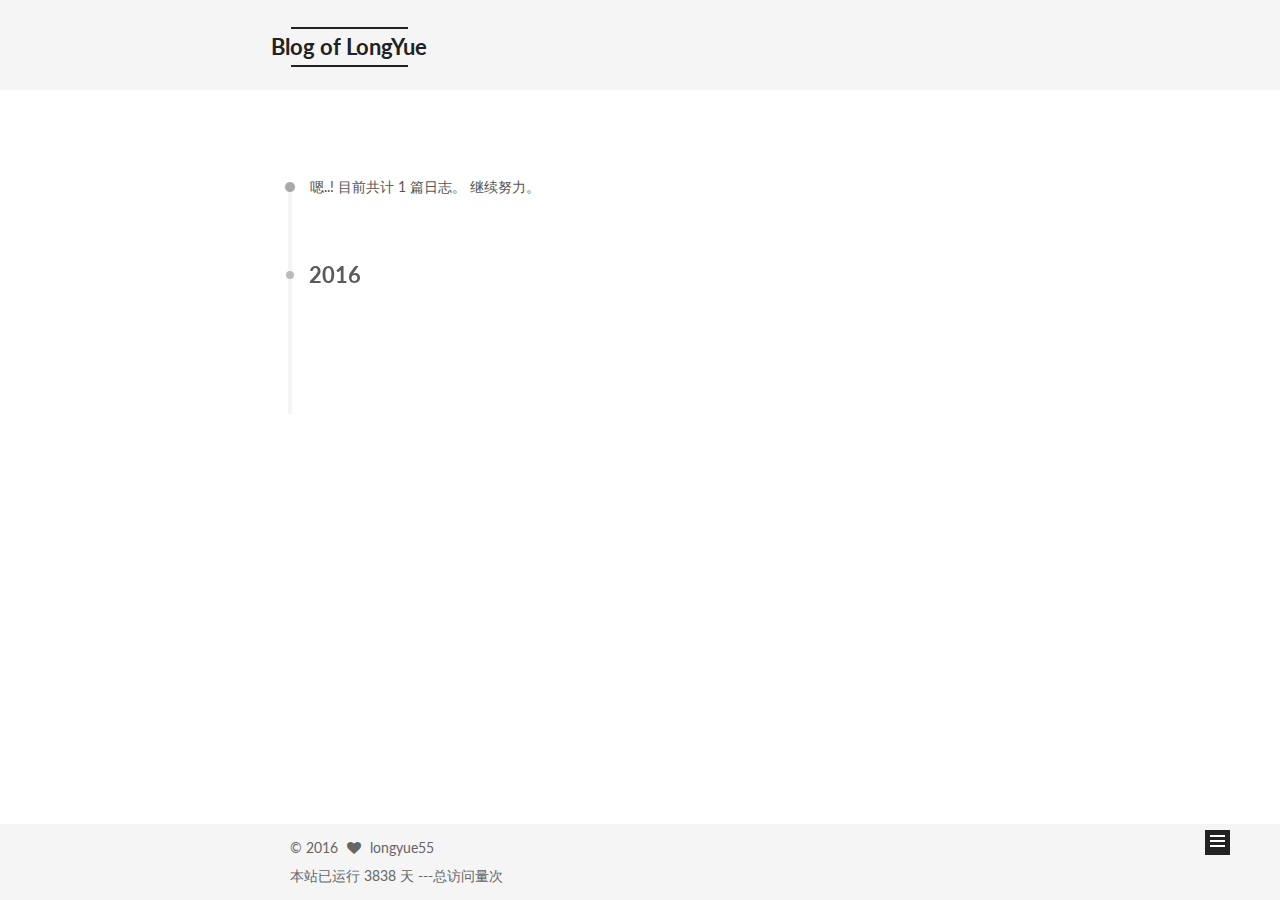
<file: archives/2016/06/index.html>
<!doctype html>



  


<html class="theme-next mist use-motion">
<head>
  <meta charset="UTF-8"/>
<meta http-equiv="X-UA-Compatible" content="IE=edge,chrome=1" />
<meta name="viewport" content="width=device-width, initial-scale=1, maximum-scale=1"/>



<meta http-equiv="Cache-Control" content="no-transform" />
<meta http-equiv="Cache-Control" content="no-siteapp" />












  
  
  <link href="/vendors/fancybox/source/jquery.fancybox.css?v=2.1.5" rel="stylesheet" type="text/css" />




  
  
  
  

  
    
    
  

  

  

  

  

  
    
    
    <link href="//fonts.googleapis.com/css?family=Lato:300,300italic,400,400italic,700,700italic&subset=latin,latin-ext" rel="stylesheet" type="text/css">
  






<link href="/vendors/font-awesome/css/font-awesome.min.css?v=4.4.0" rel="stylesheet" type="text/css" />

<link href="/css/main.css?v=5.0.1" rel="stylesheet" type="text/css" />


  <meta name="keywords" content="~" />








  <link rel="shortcut icon" type="image/x-icon" href="/favicon.ico?v=5.0.1" />






<meta name="description">
<meta property="og:type" content="website">
<meta property="og:title" content="Blog of LongYue">
<meta property="og:url" content="http://longyue55.github.io/archives/2016/06/index.html">
<meta property="og:site_name" content="Blog of LongYue">
<meta property="og:description">
<meta name="twitter:card" content="summary">
<meta name="twitter:title" content="Blog of LongYue">
<meta name="twitter:description">



<script type="text/javascript" id="hexo.configuration">
  var NexT = window.NexT || {};
  var CONFIG = {
    scheme: 'Mist',
    sidebar: {"position":"left","display":"post"},
    fancybox: true,
    motion: true,
    duoshuo: {
      userId: 0,
      author: 'ROOT'
    }
  };
</script>

  <title> 归档 | Blog of LongYue </title>
</head>

<body itemscope itemtype="http://schema.org/WebPage" lang="zh-Hans">

  










  
  
    
  

  <div class="container one-collumn sidebar-position-left  page-archive  ">
    <div class="headband"></div>

    <header id="header" class="header" itemscope itemtype="http://schema.org/WPHeader">
      <div class="header-inner"><div class="site-meta ">
  

  <div class="custom-logo-site-title">
    <a href="/"  class="brand" rel="start">
      <span class="logo-line-before"><i></i></span>
      <span class="site-title">Blog of LongYue</span>
      <span class="logo-line-after"><i></i></span>
    </a>
  </div>
  <p class="site-subtitle">清风胧月</p>
</div>

<div class="site-nav-toggle">
  <button>
    <span class="btn-bar"></span>
    <span class="btn-bar"></span>
    <span class="btn-bar"></span>
  </button>
</div>

<nav class="site-nav">
  

  
    <ul id="menu" class="menu">
      
        
        <li class="menu-item menu-item-home">
          <a href="/" rel="section">
            
              <i class="menu-item-icon fa fa-fw fa-home"></i> <br />
            
            首页
          </a>
        </li>
      
        
        <li class="menu-item menu-item-archives">
          <a href="/archives" rel="section">
            
              <i class="menu-item-icon fa fa-fw fa-archive"></i> <br />
            
            归档
          </a>
        </li>
      
        
        <li class="menu-item menu-item-categories">
          <a href="/categories" rel="section">
            
              <i class="menu-item-icon fa fa-fw fa-th"></i> <br />
            
            分类
          </a>
        </li>
      
        
        <li class="menu-item menu-item-tags">
          <a href="/tags" rel="section">
            
              <i class="menu-item-icon fa fa-fw fa-tags"></i> <br />
            
            标签
          </a>
        </li>
      
        
        <li class="menu-item menu-item-commonweal">
          <a href="/404.html" rel="section">
            
              <i class="menu-item-icon fa fa-fw fa-heartbeat"></i> <br />
            
            公益404
          </a>
        </li>
      
        
        <li class="menu-item menu-item-about">
          <a href="/about" rel="section">
            
              <i class="menu-item-icon fa fa-fw fa-user"></i> <br />
            
            关于
          </a>
        </li>
      

      
    </ul>
  

  
</nav>

 </div>
    </header>

    <main id="main" class="main">
      <div class="main-inner">
        <div class="content-wrap">
          <div id="content" class="content">
            

  <section id="posts" class="posts-collapse">
    <span class="archive-move-on"></span>

    <span class="archive-page-counter">
      
      
      
        
      
      嗯..! 目前共计 1 篇日志。 继续努力。
    </span>

    

      
      
      

      
        
        <div class="collection-title">
          <h2 class="archive-year motion-element" id="archive-year-2016">2016</h2>
        </div>
      
      

      

  <article class="post post-type-normal" itemscope itemtype="http://schema.org/Article">
    <header class="post-header">

      <h1 class="post-title">
        
            <a class="post-title-link" href="/2016/06/02/hello-world/" itemprop="url">
              
                <span itemprop="name">Hello World</span>
              
            </a>
        
      </h1>

      <div class="post-meta">
        <time class="post-time" itemprop="dateCreated"
              datetime="2016-06-02T16:33:04+08:00"
              content="2016-06-02" >
          06-02
        </time>
      </div>

    </header>
  </article>



    

  </section>

  



          </div>
          


          

        </div>
        
          
  
  <div class="sidebar-toggle">
    <div class="sidebar-toggle-line-wrap">
      <span class="sidebar-toggle-line sidebar-toggle-line-first"></span>
      <span class="sidebar-toggle-line sidebar-toggle-line-middle"></span>
      <span class="sidebar-toggle-line sidebar-toggle-line-last"></span>
    </div>
  </div>

  <aside id="sidebar" class="sidebar">
    <div class="sidebar-inner">

      

      

      <section class="site-overview sidebar-panel  sidebar-panel-active ">
        <div class="site-author motion-element" itemprop="author" itemscope itemtype="http://schema.org/Person">
          <img class="site-author-image" itemprop="image"
               src="/images/avatar.gif"
               alt="longyue55" />
          <p class="site-author-name" itemprop="name">longyue55</p>
          <p class="site-description motion-element" itemprop="description"></p>
        </div>
        <nav class="site-state motion-element">
          <div class="site-state-item site-state-posts">
            <a href="/archives">
              <span class="site-state-item-count">1</span>
              <span class="site-state-item-name">日志</span>
            </a>
          </div>

          

          

        </nav>

        

        <div class="links-of-author motion-element">
          
        </div>

        
        
          <div class="cc-license motion-element" itemprop="license">
            <a href="http://creativecommons.org/licenses/by-nc-sa/4.0" class="cc-opacity" target="_blank">
              <img src="/images/cc-by-nc-sa.svg" alt="Creative Commons" />
            </a>
          </div>
        

        
        

      </section>

      

    </div>
  </aside>


        
      </div>
    </main>

    <footer id="footer" class="footer">
      <div class="footer-inner">
        <div class="copyright" >
  
  &copy; 
  <span itemprop="copyrightYear">2016</span>
  <span class="with-love">
    <i class="fa fa-heart"></i>
  </span>
  <span class="author" itemprop="copyrightHolder">longyue55</span>
</div>
 
<span id="showDays"></span>
<script>
var birthDay = new Date("1/20/2016");
var now = new Date();
var duration = now.getTime() - birthDay.getTime();
var total= Math.floor(duration / (1000 * 60 * 60 * 24));
document.getElementById("showDays").innerHTML = "本站已运行 "+total+" 天";
</script>

  <script async src="https://dn-lbstatics.qbox.me/busuanzi/2.3/busuanzi.pure.mini.js"></script>
<span id="busuanzi_container_site_pv">
    ---总访问量<span id="busuanzi_value_site_pv"></span>次
</span>



        

        
      </div>
    </footer>

    <div class="back-to-top">
      <i class="fa fa-arrow-up"></i>
    </div>
  </div>

  

<script type="text/javascript">
  if (Object.prototype.toString.call(window.Promise) !== '[object Function]') {
    window.Promise = null;
  }
</script>









  



  
  <script type="text/javascript" src="/vendors/jquery/index.js?v=2.1.3"></script>

  
  <script type="text/javascript" src="/vendors/fastclick/lib/fastclick.min.js?v=1.0.6"></script>

  
  <script type="text/javascript" src="/vendors/jquery_lazyload/jquery.lazyload.js?v=1.9.7"></script>

  
  <script type="text/javascript" src="/vendors/velocity/velocity.min.js?v=1.2.1"></script>

  
  <script type="text/javascript" src="/vendors/velocity/velocity.ui.min.js?v=1.2.1"></script>

  
  <script type="text/javascript" src="/vendors/fancybox/source/jquery.fancybox.pack.js?v=2.1.5"></script>


  


  <script type="text/javascript" src="/js/src/utils.js?v=5.0.1"></script>

  <script type="text/javascript" src="/js/src/motion.js?v=5.0.1"></script>



  
  

  
  
    <script type="text/javascript" id="motion.page.archive">
      $('.archive-year').velocity('transition.slideLeftIn');
    </script>
  


  


  <script type="text/javascript" src="/js/src/bootstrap.js?v=5.0.1"></script>



  

  
    
  

  <script type="text/javascript">
    var duoshuoQuery = {short_name:"longyue55"};
    (function() {
      var ds = document.createElement('script');
      ds.type = 'text/javascript';ds.async = true;
      ds.id = 'duoshuo-script';
      ds.src = (document.location.protocol == 'https:' ? 'https:' : 'http:') + '//static.duoshuo.com/embed.js';
      ds.charset = 'UTF-8';
      (document.getElementsByTagName('head')[0]
      || document.getElementsByTagName('body')[0]).appendChild(ds);
    })();
  </script>

  
    
  






  
  
  
  <script type="text/x-mathjax-config">
    MathJax.Hub.Config({
      tex2jax: {
        inlineMath: [ ['$','$'], ["\\(","\\)"]  ],
        processEscapes: true,
        skipTags: ['script', 'noscript', 'style', 'textarea', 'pre', 'code']
      }
    });
  </script>

  <script type="text/x-mathjax-config">
    MathJax.Hub.Queue(function() {
      var all = MathJax.Hub.getAllJax(), i;
      for (i=0; i < all.length; i += 1) {
        all[i].SourceElement().parentNode.className += ' has-jax';
      }
    });
  </script>
  <script type="text/javascript" src="//cdn.mathjax.org/mathjax/latest/MathJax.js?config=TeX-AMS-MML_HTMLorMML"></script>


  

  

</body>
</html>
</file>
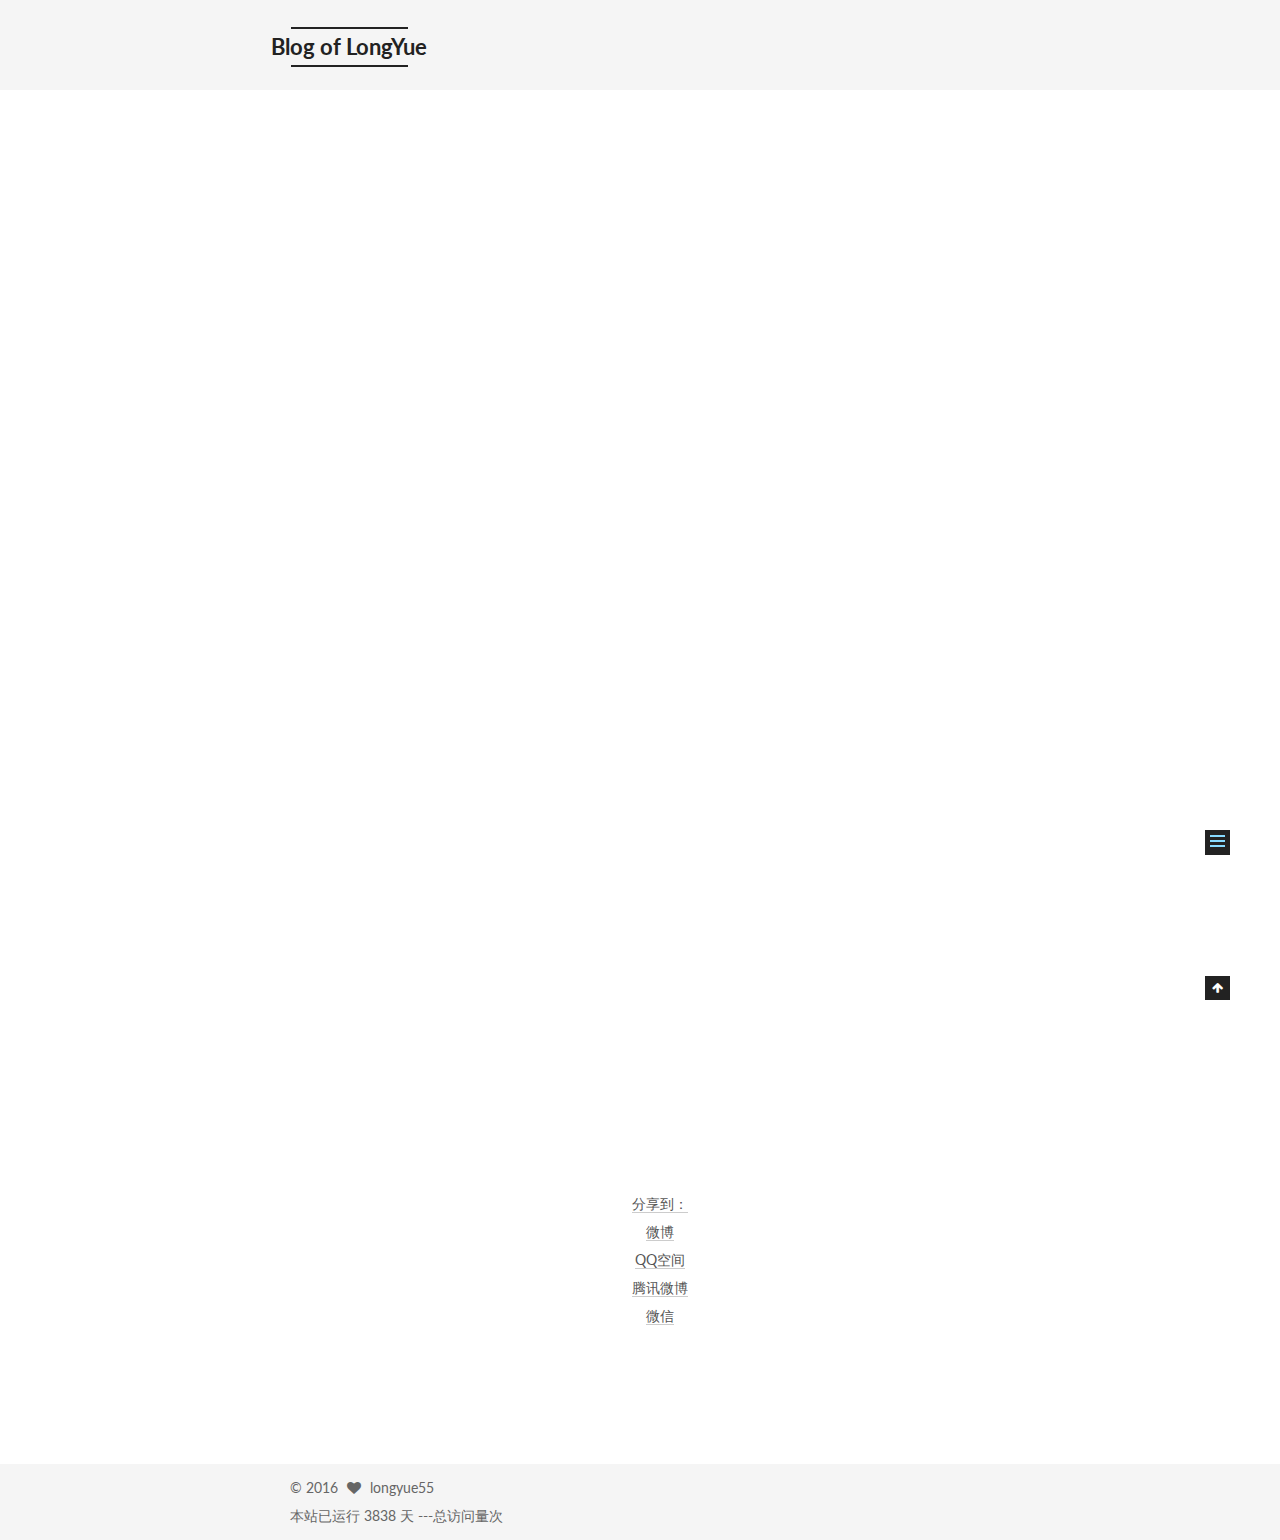
<file: 2016/06/02/hello-world/index.html>
<!doctype html>



  


<html class="theme-next mist use-motion">
<head>
  <meta charset="UTF-8"/>
<meta http-equiv="X-UA-Compatible" content="IE=edge,chrome=1" />
<meta name="viewport" content="width=device-width, initial-scale=1, maximum-scale=1"/>



<meta http-equiv="Cache-Control" content="no-transform" />
<meta http-equiv="Cache-Control" content="no-siteapp" />












  
  
  <link href="/vendors/fancybox/source/jquery.fancybox.css?v=2.1.5" rel="stylesheet" type="text/css" />




  
  
  
  

  
    
    
  

  

  

  

  

  
    
    
    <link href="//fonts.googleapis.com/css?family=Lato:300,300italic,400,400italic,700,700italic&subset=latin,latin-ext" rel="stylesheet" type="text/css">
  






<link href="/vendors/font-awesome/css/font-awesome.min.css?v=4.4.0" rel="stylesheet" type="text/css" />

<link href="/css/main.css?v=5.0.1" rel="stylesheet" type="text/css" />


  <meta name="keywords" content="~" />








  <link rel="shortcut icon" type="image/x-icon" href="/favicon.ico?v=5.0.1" />






<meta name="description" content="Welcome to Hexo! This is your very first post. Check documentation for more info. If you get any problems when using Hexo, you can find the answer in troubleshooting or you can ask me on GitHub.
Quick">
<meta property="og:type" content="article">
<meta property="og:title" content="Hello World">
<meta property="og:url" content="http://longyue55.github.io/2016/06/02/hello-world/index.html">
<meta property="og:site_name" content="Blog of LongYue">
<meta property="og:description" content="Welcome to Hexo! This is your very first post. Check documentation for more info. If you get any problems when using Hexo, you can find the answer in troubleshooting or you can ask me on GitHub.
Quick">
<meta property="og:updated_time" content="2016-06-02T08:33:04.538Z">
<meta name="twitter:card" content="summary">
<meta name="twitter:title" content="Hello World">
<meta name="twitter:description" content="Welcome to Hexo! This is your very first post. Check documentation for more info. If you get any problems when using Hexo, you can find the answer in troubleshooting or you can ask me on GitHub.
Quick">



<script type="text/javascript" id="hexo.configuration">
  var NexT = window.NexT || {};
  var CONFIG = {
    scheme: 'Mist',
    sidebar: {"position":"left","display":"post"},
    fancybox: true,
    motion: true,
    duoshuo: {
      userId: 0,
      author: 'ROOT'
    }
  };
</script>

  <title> Hello World | Blog of LongYue </title>
</head>

<body itemscope itemtype="http://schema.org/WebPage" lang="zh-Hans">

  










  
  
    
  

  <div class="container one-collumn sidebar-position-left page-post-detail ">
    <div class="headband"></div>

    <header id="header" class="header" itemscope itemtype="http://schema.org/WPHeader">
      <div class="header-inner"><div class="site-meta ">
  

  <div class="custom-logo-site-title">
    <a href="/"  class="brand" rel="start">
      <span class="logo-line-before"><i></i></span>
      <span class="site-title">Blog of LongYue</span>
      <span class="logo-line-after"><i></i></span>
    </a>
  </div>
  <p class="site-subtitle">清风胧月</p>
</div>

<div class="site-nav-toggle">
  <button>
    <span class="btn-bar"></span>
    <span class="btn-bar"></span>
    <span class="btn-bar"></span>
  </button>
</div>

<nav class="site-nav">
  

  
    <ul id="menu" class="menu">
      
        
        <li class="menu-item menu-item-home">
          <a href="/" rel="section">
            
              <i class="menu-item-icon fa fa-fw fa-home"></i> <br />
            
            首页
          </a>
        </li>
      
        
        <li class="menu-item menu-item-archives">
          <a href="/archives" rel="section">
            
              <i class="menu-item-icon fa fa-fw fa-archive"></i> <br />
            
            归档
          </a>
        </li>
      
        
        <li class="menu-item menu-item-categories">
          <a href="/categories" rel="section">
            
              <i class="menu-item-icon fa fa-fw fa-th"></i> <br />
            
            分类
          </a>
        </li>
      
        
        <li class="menu-item menu-item-tags">
          <a href="/tags" rel="section">
            
              <i class="menu-item-icon fa fa-fw fa-tags"></i> <br />
            
            标签
          </a>
        </li>
      
        
        <li class="menu-item menu-item-commonweal">
          <a href="/404.html" rel="section">
            
              <i class="menu-item-icon fa fa-fw fa-heartbeat"></i> <br />
            
            公益404
          </a>
        </li>
      
        
        <li class="menu-item menu-item-about">
          <a href="/about" rel="section">
            
              <i class="menu-item-icon fa fa-fw fa-user"></i> <br />
            
            关于
          </a>
        </li>
      

      
    </ul>
  

  
</nav>

 </div>
    </header>

    <main id="main" class="main">
      <div class="main-inner">
        <div class="content-wrap">
          <div id="content" class="content">
            

  <div id="posts" class="posts-expand">
    

  
  

  
  
  

  <article class="post post-type-normal " itemscope itemtype="http://schema.org/Article">

    
      <header class="post-header">

        
        
          <h1 class="post-title" itemprop="name headline">
            
            
              
                Hello World
              
            
          </h1>
        

        <div class="post-meta">
          <span class="post-time">
            <span class="post-meta-item-icon">
              <i class="fa fa-calendar-o"></i>
            </span>
            <span class="post-meta-item-text">发表于</span>
            <time itemprop="dateCreated" datetime="2016-06-02T16:33:04+08:00" content="2016-06-02">
              2016-06-02
            </time>
          </span>

          

          
            
              <span class="post-comments-count">
                &nbsp; | &nbsp;
                <a href="/2016/06/02/hello-world/#comments" itemprop="discussionUrl">
                  <span class="post-comments-count ds-thread-count" data-thread-key="2016/06/02/hello-world/" itemprop="commentsCount"></span>
                </a>
              </span>
            
          

          

          
          

          
        </div>
      </header>
    


    <div class="post-body" itemprop="articleBody">

      
      

      
        <p>Welcome to <a href="https://hexo.io/" target="_blank" rel="external">Hexo</a>! This is your very first post. Check <a href="https://hexo.io/docs/" target="_blank" rel="external">documentation</a> for more info. If you get any problems when using Hexo, you can find the answer in <a href="https://hexo.io/docs/troubleshooting.html" target="_blank" rel="external">troubleshooting</a> or you can ask me on <a href="https://github.com/hexojs/hexo/issues" target="_blank" rel="external">GitHub</a>.</p>
<h2 id="Quick-Start"><a href="#Quick-Start" class="headerlink" title="Quick Start"></a>Quick Start</h2><h3 id="Create-a-new-post"><a href="#Create-a-new-post" class="headerlink" title="Create a new post"></a>Create a new post</h3><figure class="highlight bash"><table><tr><td class="gutter"><pre><span class="line">1</span><br></pre></td><td class="code"><pre><span class="line">$ hexo new <span class="string">"My New Post"</span></span><br></pre></td></tr></table></figure>
<p>More info: <a href="https://hexo.io/docs/writing.html" target="_blank" rel="external">Writing</a></p>
<h3 id="Run-server"><a href="#Run-server" class="headerlink" title="Run server"></a>Run server</h3><figure class="highlight bash"><table><tr><td class="gutter"><pre><span class="line">1</span><br></pre></td><td class="code"><pre><span class="line">$ hexo server</span><br></pre></td></tr></table></figure>
<p>More info: <a href="https://hexo.io/docs/server.html" target="_blank" rel="external">Server</a></p>
<h3 id="Generate-static-files"><a href="#Generate-static-files" class="headerlink" title="Generate static files"></a>Generate static files</h3><figure class="highlight bash"><table><tr><td class="gutter"><pre><span class="line">1</span><br></pre></td><td class="code"><pre><span class="line">$ hexo generate</span><br></pre></td></tr></table></figure>
<p>More info: <a href="https://hexo.io/docs/generating.html" target="_blank" rel="external">Generating</a></p>
<h3 id="Deploy-to-remote-sites"><a href="#Deploy-to-remote-sites" class="headerlink" title="Deploy to remote sites"></a>Deploy to remote sites</h3><figure class="highlight bash"><table><tr><td class="gutter"><pre><span class="line">1</span><br></pre></td><td class="code"><pre><span class="line">$ hexo deploy</span><br></pre></td></tr></table></figure>
<p>More info: <a href="https://hexo.io/docs/deployment.html" target="_blank" rel="external">Deployment</a></p>

      
    </div>

    <div>
      
        
      
    </div>

    <div>
      
        

      
    </div>

    <footer class="post-footer">
      

      

      
      
    </footer>
  </article>



    <div class="post-spread">
      
        <div class="ds-share flat" data-thread-key="2016/06/02/hello-world/"
     data-title="Hello World"
     data-content=""
     data-url="http://longyue55.github.io/2016/06/02/hello-world/">
  <div class="ds-share-inline">
    <ul  class="ds-share-icons-16">

      <li data-toggle="ds-share-icons-more"><a class="ds-more" href="javascript:void(0);">分享到：</a></li>
      <li><a class="ds-weibo" href="javascript:void(0);" data-service="weibo">微博</a></li>
      <li><a class="ds-qzone" href="javascript:void(0);" data-service="qzone">QQ空间</a></li>
      <li><a class="ds-qqt" href="javascript:void(0);" data-service="qqt">腾讯微博</a></li>
      <li><a class="ds-wechat" href="javascript:void(0);" data-service="wechat">微信</a></li>

    </ul>
    <div class="ds-share-icons-more">
    </div>
  </div>
</div>
      
    </div>
  </div>


          </div>
          


          
  <div class="comments" id="comments">
    
      <div class="ds-thread" data-thread-key="2016/06/02/hello-world/"
           data-title="Hello World" data-url="http://longyue55.github.io/2016/06/02/hello-world/">
      </div>
    
  </div>


        </div>
        
          
  
  <div class="sidebar-toggle">
    <div class="sidebar-toggle-line-wrap">
      <span class="sidebar-toggle-line sidebar-toggle-line-first"></span>
      <span class="sidebar-toggle-line sidebar-toggle-line-middle"></span>
      <span class="sidebar-toggle-line sidebar-toggle-line-last"></span>
    </div>
  </div>

  <aside id="sidebar" class="sidebar">
    <div class="sidebar-inner">

      

      
        <ul class="sidebar-nav motion-element">
          <li class="sidebar-nav-toc sidebar-nav-active" data-target="post-toc-wrap" >
            文章目录
          </li>
          <li class="sidebar-nav-overview" data-target="site-overview">
            站点概览
          </li>
        </ul>
      

      <section class="site-overview sidebar-panel ">
        <div class="site-author motion-element" itemprop="author" itemscope itemtype="http://schema.org/Person">
          <img class="site-author-image" itemprop="image"
               src="/images/avatar.gif"
               alt="longyue55" />
          <p class="site-author-name" itemprop="name">longyue55</p>
          <p class="site-description motion-element" itemprop="description"></p>
        </div>
        <nav class="site-state motion-element">
          <div class="site-state-item site-state-posts">
            <a href="/archives">
              <span class="site-state-item-count">1</span>
              <span class="site-state-item-name">日志</span>
            </a>
          </div>

          

          

        </nav>

        

        <div class="links-of-author motion-element">
          
        </div>

        
        
          <div class="cc-license motion-element" itemprop="license">
            <a href="http://creativecommons.org/licenses/by-nc-sa/4.0" class="cc-opacity" target="_blank">
              <img src="/images/cc-by-nc-sa.svg" alt="Creative Commons" />
            </a>
          </div>
        

        
        

      </section>

      
        <section class="post-toc-wrap motion-element sidebar-panel sidebar-panel-active">
          <div class="post-toc">
            
              
            
            
              <div class="post-toc-content"><ol class="nav"><li class="nav-item nav-level-2"><a class="nav-link" href="#Quick-Start"><span class="nav-number">1.</span> <span class="nav-text">Quick Start</span></a><ol class="nav-child"><li class="nav-item nav-level-3"><a class="nav-link" href="#Create-a-new-post"><span class="nav-number">1.1.</span> <span class="nav-text">Create a new post</span></a></li><li class="nav-item nav-level-3"><a class="nav-link" href="#Run-server"><span class="nav-number">1.2.</span> <span class="nav-text">Run server</span></a></li><li class="nav-item nav-level-3"><a class="nav-link" href="#Generate-static-files"><span class="nav-number">1.3.</span> <span class="nav-text">Generate static files</span></a></li><li class="nav-item nav-level-3"><a class="nav-link" href="#Deploy-to-remote-sites"><span class="nav-number">1.4.</span> <span class="nav-text">Deploy to remote sites</span></a></li></ol></li></ol></div>
            
          </div>
        </section>
      

    </div>
  </aside>


        
      </div>
    </main>

    <footer id="footer" class="footer">
      <div class="footer-inner">
        <div class="copyright" >
  
  &copy; 
  <span itemprop="copyrightYear">2016</span>
  <span class="with-love">
    <i class="fa fa-heart"></i>
  </span>
  <span class="author" itemprop="copyrightHolder">longyue55</span>
</div>
 
<span id="showDays"></span>
<script>
var birthDay = new Date("1/20/2016");
var now = new Date();
var duration = now.getTime() - birthDay.getTime();
var total= Math.floor(duration / (1000 * 60 * 60 * 24));
document.getElementById("showDays").innerHTML = "本站已运行 "+total+" 天";
</script>

  <script async src="https://dn-lbstatics.qbox.me/busuanzi/2.3/busuanzi.pure.mini.js"></script>
<span id="busuanzi_container_site_pv">
    ---总访问量<span id="busuanzi_value_site_pv"></span>次
</span>



        

        
      </div>
    </footer>

    <div class="back-to-top">
      <i class="fa fa-arrow-up"></i>
    </div>
  </div>

  

<script type="text/javascript">
  if (Object.prototype.toString.call(window.Promise) !== '[object Function]') {
    window.Promise = null;
  }
</script>









  



  
  <script type="text/javascript" src="/vendors/jquery/index.js?v=2.1.3"></script>

  
  <script type="text/javascript" src="/vendors/fastclick/lib/fastclick.min.js?v=1.0.6"></script>

  
  <script type="text/javascript" src="/vendors/jquery_lazyload/jquery.lazyload.js?v=1.9.7"></script>

  
  <script type="text/javascript" src="/vendors/velocity/velocity.min.js?v=1.2.1"></script>

  
  <script type="text/javascript" src="/vendors/velocity/velocity.ui.min.js?v=1.2.1"></script>

  
  <script type="text/javascript" src="/vendors/fancybox/source/jquery.fancybox.pack.js?v=2.1.5"></script>


  


  <script type="text/javascript" src="/js/src/utils.js?v=5.0.1"></script>

  <script type="text/javascript" src="/js/src/motion.js?v=5.0.1"></script>



  
  

  
  <script type="text/javascript" src="/js/src/scrollspy.js?v=5.0.1"></script>
<script type="text/javascript" src="/js/src/post-details.js?v=5.0.1"></script>



  


  <script type="text/javascript" src="/js/src/bootstrap.js?v=5.0.1"></script>



  

  
    
  

  <script type="text/javascript">
    var duoshuoQuery = {short_name:"longyue55"};
    (function() {
      var ds = document.createElement('script');
      ds.type = 'text/javascript';ds.async = true;
      ds.id = 'duoshuo-script';
      ds.src = (document.location.protocol == 'https:' ? 'https:' : 'http:') + '//static.duoshuo.com/embed.js';
      ds.charset = 'UTF-8';
      (document.getElementsByTagName('head')[0]
      || document.getElementsByTagName('body')[0]).appendChild(ds);
    })();
  </script>

  
    
  






  
  
  
  <script type="text/x-mathjax-config">
    MathJax.Hub.Config({
      tex2jax: {
        inlineMath: [ ['$','$'], ["\\(","\\)"]  ],
        processEscapes: true,
        skipTags: ['script', 'noscript', 'style', 'textarea', 'pre', 'code']
      }
    });
  </script>

  <script type="text/x-mathjax-config">
    MathJax.Hub.Queue(function() {
      var all = MathJax.Hub.getAllJax(), i;
      for (i=0; i < all.length; i += 1) {
        all[i].SourceElement().parentNode.className += ' has-jax';
      }
    });
  </script>
  <script type="text/javascript" src="//cdn.mathjax.org/mathjax/latest/MathJax.js?config=TeX-AMS-MML_HTMLorMML"></script>


  

  

</body>
</html>
</file>
<file: css/main.css>
/* normalize.css v3.0.2 | MIT License | git.io/normalize */
html {
  font-family: sans-serif; /* 1 */
  -ms-text-size-adjust: 100%; /* 2 */
  -webkit-text-size-adjust: 100%; /* 2 */
}
body {
  margin: 0;
}
article,
aside,
details,
figcaption,
figure,
footer,
header,
hgroup,
main,
menu,
nav,
section,
summary {
  display: block;
}
audio,
canvas,
progress,
video {
  display: inline-block; /* 1 */
  vertical-align: baseline; /* 2 */
}
audio:not([controls]) {
  display: none;
  height: 0;
}
[hidden],
template {
  display: none;
}
a {
  background-color: transparent;
}
a:active,
a:hover {
  outline: 0;
}
abbr[title] {
  border-bottom: 1px dotted;
}
b,
strong {
  font-weight: bold;
}
dfn {
  font-style: italic;
}
h1 {
  font-size: 2em;
  margin: 0.67em 0;
}
mark {
  background: #ff0;
  color: #000;
}
small {
  font-size: 80%;
}
sub,
sup {
  font-size: 75%;
  line-height: 0;
  position: relative;
  vertical-align: baseline;
}
sup {
  top: -0.5em;
}
sub {
  bottom: -0.25em;
}
img {
  border: 0;
}
svg:not(:root) {
  overflow: hidden;
}
figure {
  margin: 1em 40px;
}
hr {
  -moz-box-sizing: content-box;
  box-sizing: content-box;
  height: 0;
}
pre {
  overflow: auto;
}
code,
kbd,
pre,
samp {
  font-family: monospace, monospace;
  font-size: 1em;
}
button,
input,
optgroup,
select,
textarea {
  color: inherit; /* 1 */
  font: inherit; /* 2 */
  margin: 0; /* 3 */
}
button {
  overflow: visible;
}
button,
select {
  text-transform: none;
}
button,
html input[type="button"],
input[type="reset"],
input[type="submit"] {
  -webkit-appearance: button; /* 2 */
  cursor: pointer; /* 3 */
}
button[disabled],
html input[disabled] {
  cursor: default;
}
button::-moz-focus-inner,
input::-moz-focus-inner {
  border: 0;
  padding: 0;
}
input {
  line-height: normal;
}
input[type="checkbox"],
input[type="radio"] {
  box-sizing: border-box; /* 1 */
  padding: 0; /* 2 */
}
input[type="number"]::-webkit-inner-spin-button,
input[type="number"]::-webkit-outer-spin-button {
  height: auto;
}
input[type="search"] {
  -webkit-appearance: textfield; /* 1 */
  -moz-box-sizing: content-box;
  -webkit-box-sizing: content-box; /* 2 */
  box-sizing: content-box;
}
input[type="search"]::-webkit-search-cancel-button,
input[type="search"]::-webkit-search-decoration {
  -webkit-appearance: none;
}
fieldset {
  border: 1px solid #c0c0c0;
  margin: 0 2px;
  padding: 0.35em 0.625em 0.75em;
}
legend {
  border: 0; /* 1 */
  padding: 0; /* 2 */
}
textarea {
  overflow: auto;
}
optgroup {
  font-weight: bold;
}
table {
  border-collapse: collapse;
  border-spacing: 0;
}
td,
th {
  padding: 0;
}
::selection {
  background: #262a30;
  color: #fff;
}
body {
  position: relative;
  font-family: 'Lato', "PingFang SC", "Microsoft YaHei", sans-serif;
  font-size: 14px;
  line-height: 2;
  color: #555;
  background: #fff;
}
@media (max-width: 767px) {
  body {
    padding-right: 0 !important;
  }
}
@media (min-width: 768px) and (max-width: 991px) {
  body {
    padding-right: 0 !important;
  }
}
@media (min-width: 1600px) {
  body {
    font-size: 16px;
  }
}
h1,
h2,
h3,
h4,
h5,
h6 {
  margin: 0;
  padding: 0;
  font-weight: bold;
  line-height: 1.5;
  font-family: 'Lato', "PingFang SC", "Microsoft YaHei", sans-serif;
}
h2,
h3,
h4,
h5,
h6 {
  margin: 20px 0 15px;
}
h1 {
  font-size: 24px;
}
@media (max-width: 767px) {
  h1 {
    font-size: 20px;
  }
}
h2 {
  font-size: 22px;
}
@media (max-width: 767px) {
  h2 {
    font-size: 18px;
  }
}
h3 {
  font-size: 20px;
}
@media (max-width: 767px) {
  h3 {
    font-size: 16px;
  }
}
h4 {
  font-size: 18px;
}
@media (max-width: 767px) {
  h4 {
    font-size: 14px;
  }
}
h5 {
  font-size: 16px;
}
@media (max-width: 767px) {
  h5 {
    font-size: 12px;
  }
}
h6 {
  font-size: 14px;
}
@media (max-width: 767px) {
  h6 {
    font-size: 10px;
  }
}
p {
  margin: 0 0 25px 0;
}
a {
  color: #555;
  text-decoration: none;
  border-bottom: 1px solid #999;
  word-wrap: break-word;
}
a:hover {
  color: #222;
  border-bottom-color: #222;
}
ul {
  list-style: none;
}
blockquote {
  margin: 0;
  padding: 0;
}
img {
  display: block;
  margin: auto;
  max-width: 100%;
  height: auto;
}
hr {
  margin: 40px 0;
  height: 3px;
  border: none;
  background-color: #ddd;
  background-image: repeating-linear-gradient(-45deg, #fff, #fff 4px, transparent 4px, transparent 8px);
}
blockquote {
  padding: 0 15px;
  color: #666;
  border-left: 4px solid #ddd;
}
blockquote cite::before {
  content: "-";
  padding: 0 5px;
}
dt {
  font-weight: 700;
}
dd {
  margin: 0;
  padding: 0;
}
.text-left {
  text-align: left;
}
.text-center {
  text-align: center;
}
.text-right {
  text-align: right;
}
.text-justify {
  text-align: justify;
}
.text-nowrap {
  white-space: nowrap;
}
.text-lowercase {
  text-transform: lowercase;
}
.text-uppercase {
  text-transform: uppercase;
}
.text-capitalize {
  text-transform: capitalize;
}
.center-block {
  display: block;
  margin-left: auto;
  margin-right: auto;
}
.clearfix:before,
.clearfix:after {
  content: " ";
  display: table;
}
.clearfix:after {
  clear: both;
}
.pullquote {
  width: 45%;
}
.pullquote.left {
  float: left;
  margin-left: 5px;
  margin-right: 10px;
}
.pullquote.right {
  float: right;
  margin-left: 10px;
  margin-right: 5px;
}
.affix.affix.affix {
  position: fixed;
}
.translation {
  margin-top: -20px;
  font-size: 14px;
  color: #999;
}
.scrollbar-measure {
  width: 100px;
  height: 100px;
  overflow: scroll;
  position: absolute;
  top: -9999px;
}
.use-motion .motion-element {
  opacity: 0;
}
#local-search-input {
  padding: 3px;
  border: none;
  text-indent: 14px;
  border-radius: 0;
  width: 140px;
  outline: none;
  border-bottom: 1px solid #999;
  background: inherit;
  opacity: 0.5;
}
#local-search-input:focus {
  opacity: 1;
}
.search-icon {
  position: absolute;
  top: 9px;
}
table {
  margin: 20px 0;
  width: 100%;
  border-collapse: collapse;
  border-spacing: 0;
  border: 1px solid #ddd;
  font-size: 14px;
  table-layout: fixed;
  word-wrap: break-all;
}
table>tbody>tr:nth-of-type(odd) {
  background-color: #f9f9f9;
}
table>tbody>tr:hover {
  background-color: #f5f5f5;
}
caption,
th,
td {
  padding: 8px;
  text-align: left;
  vertical-align: middle;
  font-weight: normal;
}
th,
td {
  border-bottom: 3px solid #ddd;
  border-right: 1px solid #eee;
}
th {
  padding-bottom: 10px;
  font-weight: 700;
}
td {
  border-bottom-width: 1px;
}
html,
body {
  height: 100%;
}
.container {
  position: relative;
  min-height: 100%;
}
.header-inner {
  margin: 0 auto;
  padding: 100px 0 70px;
  width: 700px;
}
@media (min-width: 1600px) {
  .container .header-inner {
    width: 900px;
  }
}
.main {
  padding-bottom: 150px;
}
.main-inner {
  margin: 0 auto;
  width: 700px;
}
@media (min-width: 1600px) {
  .container .main-inner {
    width: 900px;
  }
}
.footer {
  position: absolute;
  left: 0;
  bottom: 0;
  width: 100%;
  min-height: 50px;
}
.footer-inner {
  box-sizing: border-box;
  margin: 20px auto;
  width: 700px;
}
@media (min-width: 1600px) {
  .container .footer-inner {
    width: 900px;
  }
}
pre,
.highlight {
  overflow: auto;
  margin: 20px 0;
  padding: 15px;
  font-size: 13px;
  color: #4d4d4c;
  background: #f7f7f7;
  line-height: 1.6;
}
pre,
code {
  font-family: consolas, Menlo, "PingFang SC", "Microsoft YaHei", monospace;
}
code {
  padding: 2px 4px;
  word-break: break-all;
  color: #555;
  background: #eee;
  border-radius: 4px;
  font-size: 13px;
}
pre code {
  padding: 0;
  color: #4d4d4c;
  background: none;
  text-shadow: none;
}
.highlight pre {
  border: none;
  margin: 0;
  padding: 1px;
}
.highlight table {
  margin: 0;
  width: auto;
  border: none;
}
.highlight td {
  border: none;
  padding: 0;
}
.highlight figcaption {
  font-size: 1em;
  color: #4d4d4c;
  line-height: 1em;
  margin-bottom: 1em;
}
.highlight figcaption:before,
.highlight figcaption:after {
  content: " ";
  display: table;
}
.highlight figcaption:after {
  clear: both;
}
.highlight figcaption a {
  float: right;
  color: #4d4d4c;
}
.highlight figcaption a:hover {
  border-bottom-color: #4d4d4c;
}
.highlight .gutter pre {
  color: #666;
  text-align: right;
  padding-right: 20px;
}
.highlight .line {
  height: 20px;
}
.gist table {
  width: auto;
}
.gist table td {
  border: none;
}
pre .comment {
  color: #8e908c;
}
pre .variable,
pre .attribute,
pre .tag,
pre .regexp,
pre .ruby .constant,
pre .xml .tag .title,
pre .xml .pi,
pre .xml .doctype,
pre .html .doctype,
pre .css .id,
pre .css .class,
pre .css .pseudo {
  color: #c82829;
}
pre .number,
pre .preprocessor,
pre .built_in,
pre .literal,
pre .params,
pre .constant,
pre .command {
  color: #f5871f;
}
pre .ruby .class .title,
pre .css .rules .attribute,
pre .string,
pre .value,
pre .inheritance,
pre .header,
pre .ruby .symbol,
pre .xml .cdata,
pre .special,
pre .number,
pre .formula {
  color: #718c00;
}
pre .title,
pre .css .hexcolor {
  color: #3e999f;
}
pre .function,
pre .python .decorator,
pre .python .title,
pre .ruby .function .title,
pre .ruby .title .keyword,
pre .perl .sub,
pre .javascript .title,
pre .coffeescript .title {
  color: #4271ae;
}
pre .keyword,
pre .javascript .function {
  color: #8959a8;
}
.full-image.full-image.full-image {
  border: none;
  max-width: 100%;
  width: auto;
  margin: 20px auto;
}
@media (min-width: 992px) {
  .full-image.full-image.full-image {
    max-width: none;
    width: 126%;
    margin: 0 -13%;
  }
}
.blockquote-center,
.page-home .post-type-quote blockquote,
.page-post-detail .post-type-quote blockquote {
  position: relative;
  margin: 40px 0;
  padding: 0;
  border-left: none;
  text-align: center;
}
.blockquote-center::before,
.page-home .post-type-quote blockquote::before,
.page-post-detail .post-type-quote blockquote::before,
.blockquote-center::after,
.page-home .post-type-quote blockquote::after,
.page-post-detail .post-type-quote blockquote::after {
  position: absolute;
  content: ' ';
  display: block;
  width: 100%;
  height: 24px;
  opacity: 0.2;
  background-repeat: no-repeat;
  background-position: 0 -6px;
  background-size: 22px 22px;
}
.blockquote-center::before,
.page-home .post-type-quote blockquote::before,
.page-post-detail .post-type-quote blockquote::before {
  top: -20px;
  background-image: url("../images/quote-l.svg");
  border-top: 1px solid #ccc;
}
.blockquote-center::after,
.page-home .post-type-quote blockquote::after,
.page-post-detail .post-type-quote blockquote::after {
  bottom: -20px;
  background-image: url("../images/quote-r.svg");
  border-bottom: 1px solid #ccc;
  background-position: 100% 8px;
}
.blockquote-center p,
.page-home .post-type-quote blockquote p,
.page-post-detail .post-type-quote blockquote p,
.blockquote-center div,
.page-home .post-type-quote blockquote div,
.page-post-detail .post-type-quote blockquote div {
  text-align: center;
}
.post .post-body .group-picture img {
  box-sizing: border-box;
  padding: 0 3px;
  border: none;
}
.post .group-picture-row {
  overflow: hidden;
  margin-top: 6px;
}
.post .group-picture-row:first-child {
  margin-top: 0;
}
.post .group-picture-column {
  float: left;
}
.page-post-detail .post-body .group-picture-column {
  float: none;
  margin-top: 10px;
  width: auto !important;
}
.page-post-detail .post-body .group-picture-column img {
  margin: 0 auto;
}
.page-archive .group-picture-container {
  overflow: hidden;
}
.page-archive .group-picture-row {
  float: left;
}
.page-archive .group-picture-row:first-child {
  margin-top: 6px;
}
.page-archive .group-picture-column {
  max-width: 150px;
  max-height: 150px;
}
.btn {
  display: inline-block;
  padding: 0 20px;
  font-size: 14px;
  color: #fff;
  background: #222;
  border: 2px solid #222;
  text-decoration: none;
  border-radius: 0;
  transition-property: background-color;
  transition-duration: 0.2s;
  transition-timing-function: ease-in-out;
  transition-delay: 0s;
}
.btn:hover,
.post-more-link .btn:hover {
  border-color: #222;
  color: #222;
  background: #fff;
}
.btn-bar {
  display: block;
  width: 22px;
  height: 2px;
  background: #555;
  border-radius: 1px;
}
.btn-bar+.btn-bar {
  margin-top: 4px;
}
.pagination {
  margin: 120px 0 40px;
  text-align: center;
  border-top: 1px solid #eee;
}
.page-number-basic,
.pagination .prev,
.pagination .next,
.pagination .page-number,
.pagination .space {
  display: inline-block;
  position: relative;
  top: -1px;
  margin: 0 10px;
  padding: 0 10px;
  line-height: 30px;
}
@media (max-width: 767px) {
  .page-number-basic,
  .pagination .prev,
  .pagination .next,
  .pagination .page-number,
  .pagination .space {
    margin: 0 5px;
  }
}
.pagination .prev,
.pagination .next,
.pagination .page-number {
  border-bottom: 0;
  border-top: 1px solid #eee;
  transition-property: border-color;
  transition-duration: 0.2s;
  transition-timing-function: ease-in-out;
  transition-delay: 0s;
}
.pagination .prev:hover,
.pagination .next:hover,
.pagination .page-number:hover {
  border-top-color: #222;
}
.pagination .space {
  padding: 0;
  margin: 0;
}
.pagination .prev {
  margin-left: 0;
}
.pagination .next {
  margin-right: 0;
}
.pagination .page-number.current {
  color: #fff;
  background: #ccc;
  border-top-color: #ccc;
}
@media (max-width: 767px) {
  .pagination {
    border-top: none;
  }
  .pagination .prev,
  .pagination .next,
  .pagination .page-number {
    margin-bottom: 10px;
    border-top: 0;
    border-bottom: 1px solid #eee;
  }
  .pagination .prev:hover,
  .pagination .next:hover,
  .pagination .page-number:hover {
    border-bottom-color: #222;
  }
}
.comments {
  margin: 60px 20px 0;
}
.tag-cloud {
  text-align: center;
}
.tag-cloud a {
  display: inline-block;
  margin: 10px;
}
.back-to-top {
  box-sizing: border-box;
  position: fixed;
  bottom: -100px;
  right: 50px;
  z-index: 1050;
  padding: 0 6px;
  width: 25px;
  background: #222;
  font-size: 12px;
  opacity: 1;
  color: #fff;
  cursor: pointer;
  text-align: center;
  -webkit-transform: translateZ(0);
  transition-property: bottom;
  transition-duration: 0.2s;
  transition-timing-function: ease-in-out;
  transition-delay: 0s;
}
@media (max-width: 767px) {
  .back-to-top {
    display: none;
  }
}
@media (min-width: 768px) and (max-width: 991px) {
  .back-to-top {
    display: none;
  }
}
.back-to-top.back-to-top-on {
  bottom: 19px;
}
.header {
  background: #fff;
}
.header-inner {
  position: relative;
}
.headband {
  height: 3px;
  background: #222;
}
.site-meta {
  margin: 0;
  text-align: left;
}
@media (max-width: 767px) {
  .site-meta {
    text-align: center;
  }
}
.brand {
  position: relative;
  display: inline-block;
  padding: 0 40px;
  color: #222;
  background: #222;
  border-bottom: none;
}
.brand:hover {
  color: #222;
}
.logo {
  display: inline-block;
  margin-right: 5px;
  line-height: 36px;
  vertical-align: top;
}
.site-title {
  display: inline-block;
  vertical-align: top;
  line-height: 36px;
  font-size: 20px;
  font-weight: normal;
  font-family: 'Lato', "PingFang SC", "Microsoft YaHei", sans-serif;
}
.site-subtitle {
  margin-top: 10px;
  font-size: 13px;
  color: #999;
}
.use-motion .brand {
  opacity: 0;
}
.use-motion .logo,
.use-motion .site-title,
.use-motion .site-subtitle {
  opacity: 0;
  position: relative;
  top: -10px;
}
.site-nav-toggle {
  display: none;
  position: absolute;
  top: 10px;
  left: 10px;
}
@media (max-width: 767px) {
  .site-nav-toggle {
    display: block;
  }
}
.site-nav-toggle button {
  margin-top: 2px;
  padding: 9px 10px;
  background: transparent;
  border: none;
}
@media (max-width: 767px) {
  .site-nav {
    display: none;
    margin: 0 -10px;
    padding: 0 10px;
    clear: both;
    border-top: 1px solid #ddd;
  }
}
@media (min-width: 768px) and (max-width: 991px) {
  .site-nav {
    display: block !important;
  }
}
@media (min-width: 992px) {
  .site-nav {
    display: block !important;
  }
}
.menu {
  margin-top: 20px;
  padding-left: 0;
  text-align: center;
}
.menu .menu-item {
  display: inline-block;
  margin: 0 10px;
}
@media screen and (max-width: 767px) {
  .menu .menu-item {
    margin-top: 10px;
  }
}
.menu .menu-item a {
  display: block;
  font-size: 13px;
  text-transform: capitalize;
  line-height: inherit;
  border-bottom: 1px solid transparent;
  transition-property: border-color;
  transition-duration: 0.2s;
  transition-timing-function: ease-in-out;
  transition-delay: 0s;
}
.menu .menu-item a:hover {
  border-bottom-color: #222;
}
.menu .menu-item .fa {
  margin-right: 5px;
}
.use-motion .menu-item {
  opacity: 0;
}
.post-body {
  font-family: 'Lato', "PingFang SC", "Microsoft YaHei", sans-serif;
}
@media (max-width: 767px) {
  .post-body {
    word-break: break-word;
  }
}
.post-body .fancybox img {
  display: block !important;
  margin: 0 auto;
  cursor: pointer;
  cursor: zoom-in;
  cursor: -webkit-zoom-in;
}
.post-body .image-caption,
.post-body .figure .caption {
  margin: 10px auto 15px;
  text-align: center;
  font-size: 14px;
  color: #999;
  font-weight: bold;
  line-height: 1;
}
.post-sticky-flag {
  display: inline-block;
  font-size: 16px;
  -ms-transform: rotate(30deg);
  -webkit-transform: rotate(30deg);
  -moz-transform: rotate(30deg);
  -ms-transform: rotate(30deg);
  -o-transform: rotate(30deg);
  transform: rotate(30deg);
}
.posts-expand {
  padding-top: 40px;
}
@media (max-width: 767px) {
  .posts-expand {
    margin: 0 20px;
  }
  .post-body pre,
  .post-body .highlight {
    padding: 10px;
  }
  .post-body pre .gutter pre,
  .post-body .highlight .gutter pre {
    padding-right: 10px;
  }
}
@media (min-width: 992px) {
  .posts-expand .post-body {
    text-align: justify;
  }
}
.posts-expand .post-body h2,
.posts-expand .post-body h3,
.posts-expand .post-body h4,
.posts-expand .post-body h5,
.posts-expand .post-body h6 {
  padding-top: 10px;
}
.posts-expand .post-body h2 .header-anchor,
.posts-expand .post-body h3 .header-anchor,
.posts-expand .post-body h4 .header-anchor,
.posts-expand .post-body h5 .header-anchor,
.posts-expand .post-body h6 .header-anchor {
  float: right;
  margin-left: 10px;
  color: #ccc;
  border-bottom-style: none;
  visibility: hidden;
}
.posts-expand .post-body h2 .header-anchor:hover,
.posts-expand .post-body h3 .header-anchor:hover,
.posts-expand .post-body h4 .header-anchor:hover,
.posts-expand .post-body h5 .header-anchor:hover,
.posts-expand .post-body h6 .header-anchor:hover {
  color: inherit;
}
.posts-expand .post-body h2:hover .header-anchor,
.posts-expand .post-body h3:hover .header-anchor,
.posts-expand .post-body h4:hover .header-anchor,
.posts-expand .post-body h5:hover .header-anchor,
.posts-expand .post-body h6:hover .header-anchor {
  visibility: visible;
}
.posts-expand .post-body ul li {
  list-style: circle;
}
.posts-expand .post-body img {
  box-sizing: border-box;
  margin: auto;
  padding: 3px;
  border: 1px solid #ddd;
}
.posts-expand .fancybox img {
  margin: 0 auto;
}
@media (max-width: 767px) {
  .posts-collapse {
    margin: 0 20px;
  }
  .posts-collapse .post-title,
  .posts-collapse .post-meta {
    display: block;
    width: auto;
    text-align: left;
  }
}
.posts-collapse {
  position: relative;
  z-index: 1010;
  margin-left: 0;
}
.posts-collapse::after {
  content: " ";
  position: absolute;
  top: 20px;
  left: 0;
  margin-left: -2px;
  width: 4px;
  height: 100%;
  background: #f5f5f5;
  z-index: -1;
}
@media (max-width: 767px) {
  .posts-collapse {
    margin: 0 20px;
  }
}
.posts-collapse .collection-title {
  position: relative;
  margin: 60px 0;
}
.posts-collapse .collection-title h2 {
  margin-left: 20px;
}
.posts-collapse .collection-title small {
  color: #bbb;
}
.posts-collapse .collection-title::before {
  content: " ";
  position: absolute;
  left: 0;
  top: 50%;
  margin-left: -4px;
  margin-top: -4px;
  width: 8px;
  height: 8px;
  background: #bbb;
  border-radius: 50%;
}
.posts-collapse .post {
  margin: 30px 0;
}
.posts-collapse .post-header {
  position: relative;
  transition-duration: 0.2s;
  transition-timing-function: ease-in-out;
  transition-delay: 0s;
  transition-property: border;
  border-bottom: 1px dashed #ccc;
}
.posts-collapse .post-header::before {
  content: " ";
  position: absolute;
  left: 0;
  top: 12px;
  width: 6px;
  height: 6px;
  margin-left: -4px;
  background: #bbb;
  border-radius: 50%;
  border: 1px solid #fff;
  transition-duration: 0.2s;
  transition-timing-function: ease-in-out;
  transition-delay: 0s;
  transition-property: background;
}
.posts-collapse .post-header:hover {
  border-bottom-color: #666;
}
.posts-collapse .post-header:hover::before {
  background: #222;
}
.posts-collapse .post-meta {
  position: absolute;
  font-size: 12px;
  left: 20px;
  top: 5px;
}
.posts-collapse .post-comments-count {
  display: none;
}
.posts-collapse .post-title {
  margin-left: 60px;
  font-size: 16px;
  font-weight: normal;
  line-height: inherit;
}
.posts-collapse .post-title::after {
  margin-left: 3px;
  opacity: 0.6;
}
.posts-collapse .post-title a {
  color: #666;
  border-bottom: none;
}
.page-home .post-type-quote .post-header,
.page-post-detail .post-type-quote .post-header,
.page-home .post-type-quote .post-tags,
.page-post-detail .post-type-quote .post-tags {
  display: none;
}
.posts-expand .post-title {
  font-size: 26px;
  text-align: center;
  word-break: break-word;
  font-weight: 400;
}
@media (max-width: 767px) {
  .posts-expand .post-title {
    font-size: 22px;
  }
}
.posts-expand .post-title-link {
  display: inline-block;
  position: relative;
  color: #555;
  border-bottom: none;
  line-height: 1.2;
  vertical-align: top;
}
.posts-expand .post-title-link::before {
  content: "";
  position: absolute;
  width: 100%;
  height: 2px;
  bottom: 0;
  left: 0;
  background-color: #000;
  visibility: hidden;
  -webkit-transform: scaleX(0);
  -moz-transform: scaleX(0);
  -ms-transform: scaleX(0);
  -o-transform: scaleX(0);
  transform: scaleX(0);
  transition-duration: 0.2s;
  transition-timing-function: ease-in-out;
  transition-delay: 0s;
}
.posts-expand .post-title-link:hover::before {
  visibility: visible;
  -webkit-transform: scaleX(1);
  -moz-transform: scaleX(1);
  -ms-transform: scaleX(1);
  -o-transform: scaleX(1);
  transform: scaleX(1);
}
.posts-expand .post-title-link .fa {
  font-size: 16px;
}
.posts-expand .post-meta {
  margin: 3px 0 60px 0;
  color: #999;
  font-family: 'Lato', "PingFang SC", "Microsoft YaHei", sans-serif;
  font-size: 12px;
  text-align: center;
}
.posts-expand .post-meta .post-category-list {
  display: inline-block;
  margin: 0;
  padding: 3px;
}
.posts-expand .post-meta .post-category-list-link {
  color: #999;
}
.post-meta-item-icon {
  display: none;
  margin-right: 3px;
}
@media (min-width: 768px) and (max-width: 991px) {
  .post-meta-item-icon {
    display: inline-block;
  }
}
@media (max-width: 767px) {
  .post-meta-item-icon {
    display: inline-block;
  }
}
@media (min-width: 768px) and (max-width: 991px) {
  .post-meta-item-text {
    display: none;
  }
}
@media (max-width: 767px) {
  .post-meta-item-text {
    display: none;
  }
}
@media (max-width: 767px) {
  .posts-expand .post-comments-count {
    display: none;
  }
}
.post-more-link {
  margin-top: 50px;
}
.post-more-link .btn {
  color: #555;
  font-size: 14px;
  background: transparent;
  border-radius: 0;
  line-height: 2;
}
.posts-expand .post-tags {
  margin-top: 40px;
  text-align: center;
}
.posts-expand .post-tags a {
  display: inline-block;
  margin-right: 10px;
  font-size: 13px;
}
.post-nav {
  overflow: hidden;
  margin-top: 60px;
  padding: 10px;
  white-space: nowrap;
  border-top: 1px solid #eee;
}
.post-nav-item {
  display: inline-block;
  width: 50%;
  white-space: normal;
}
.post-nav-item a {
  position: relative;
  display: inline-block;
  line-height: 25px;
  font-size: 14px;
  color: #555;
  border-bottom: none;
}
.post-nav-item a:hover {
  color: #222;
  border-bottom: none;
}
.post-nav-item a:active {
  top: 2px;
}
.post-nav-item a i {
  font-size: 12px;
}
.post-nav-prev {
  text-align: right;
}
.posts-expand .post-eof {
  display: block;
  margin: 80px auto 60px;
  width: 8%;
  height: 1px;
  background: #ccc;
  text-align: center;
}
.post:last-child .post-eof.post-eof.post-eof {
  display: none;
}
.post-gallery {
  display: table;
  table-layout: fixed;
  width: 100%;
  border-collapse: separate;
}
.post-gallery-row {
  display: table-row;
}
.post-gallery .post-gallery-img {
  display: table-cell;
  text-align: center;
  vertical-align: middle;
  border: none;
}
.post-gallery .post-gallery-img img {
  max-width: 100%;
  max-height: 100%;
  border: none;
}
.fancybox-close,
.fancybox-close:hover {
  border: none;
}
.sidebar {
  position: fixed;
  right: 0;
  top: 0;
  bottom: 0;
  width: 0;
  z-index: 1040;
  box-shadow: inset 0 2px 6px #000;
  background: #222;
  -webkit-transform: translateZ(0);
}
.sidebar a {
  color: #999;
  border-bottom-color: #555;
}
.sidebar a:hover {
  color: #eee;
}
@media (min-width: 768px) and (max-width: 991px) {
  .sidebar {
    display: none !important;
  }
}
@media (max-width: 767px) {
  .sidebar {
    display: none !important;
  }
}
.sidebar-inner {
  position: relative;
  padding: 20px 10px;
  color: #999;
  text-align: center;
}
.sidebar-toggle {
  position: fixed;
  right: 50px;
  bottom: 45px;
  width: 15px;
  height: 15px;
  padding: 5px;
  background: #222;
  line-height: 0;
  z-index: 1050;
  cursor: pointer;
  -webkit-transform: translateZ(0);
}
@media (min-width: 768px) and (max-width: 991px) {
  .sidebar-toggle {
    display: none;
  }
}
@media (max-width: 767px) {
  .sidebar-toggle {
    display: none;
  }
}
.sidebar-toggle-line {
  position: relative;
  display: inline-block;
  vertical-align: top;
  height: 2px;
  width: 100%;
  background: #fff;
  margin-top: 3px;
}
.sidebar-toggle-line:first-child {
  margin-top: 0;
}
.site-author-image {
  display: block;
  margin: 0 auto;
  padding: 2px;
  max-width: 96px;
  height: auto;
  border: 2px solid #333;
}
.site-author-name {
  margin: 5px 0 0;
  text-align: center;
  color: #f5f5f5;
  font-weight: normal;
}
.site-description {
  margin-top: 5px;
  text-align: center;
  font-size: 14px;
  color: #999;
}
.site-state {
  overflow: hidden;
  line-height: 1.4;
  white-space: nowrap;
  text-align: center;
}
.site-state-item {
  display: inline-block;
  padding: 0 15px;
  border-left: 1px solid #333;
}
.site-state-item:first-child {
  border-left: none;
}
.site-state-item a {
  border-bottom: none;
}
.site-state-item-count {
  display: block;
  text-align: center;
  color: inherit;
  font-weight: 600;
  font-size: 18px;
}
.site-state-item-name {
  font-size: 13px;
  color: inherit;
}
.feed-link {
  margin-top: 20px;
}
.feed-link a {
  display: inline-block;
  padding: 0 15px;
  color: #fc6423;
  border: 1px solid #fc6423;
  border-radius: 4px;
}
.feed-link a i {
  color: #fc6423;
  font-size: 14px;
}
.feed-link a:hover {
  color: #fff;
  background: #fc6423;
}
.feed-link a:hover i {
  color: #fff;
}
.links-of-author {
  margin-top: 20px;
}
.links-of-author a {
  display: inline-block;
  vertical-align: middle;
  margin-right: 10px;
  margin-bottom: 10px;
  border-bottom-color: #555;
  font-size: 13px;
}
.links-of-author a:before {
  display: inline-block;
  vertical-align: middle;
  margin-right: 3px;
  content: " ";
  width: 4px;
  height: 4px;
  border-radius: 50%;
  background: #e8691b;
}
.links-of-blogroll {
  font-size: 13px;
}
.links-of-blogroll-title {
  margin-top: 20px;
  font-size: 14px;
  font-weight: 600;
}
.links-of-blogroll-list {
  margin: 0;
  padding: 0;
}
.links-of-blogroll-item {
  padding: 2px 10px;
}
.sidebar-nav {
  margin: 0 0 20px;
  padding-left: 0;
}
.sidebar-nav li {
  display: inline-block;
  cursor: pointer;
  border-bottom: 1px solid transparent;
  font-size: 14px;
  color: #555;
}
.sidebar-nav li:hover {
  color: #f5f5f5;
}
.page-post-detail .sidebar-nav-toc {
  padding: 0 5px;
}
.page-post-detail .sidebar-nav-overview {
  margin-left: 10px;
}
.sidebar-nav .sidebar-nav-active {
  color: #87daff;
  border-bottom-color: #87daff;
}
.sidebar-nav .sidebar-nav-active:hover {
  color: #87daff;
}
.sidebar-panel {
  display: none;
}
.sidebar-panel-active {
  display: block;
}
.post-toc-empty {
  font-size: 14px;
  color: #666;
}
.post-toc-wrap {
  overflow: hidden;
}
.post-toc {
  overflow: auto;
}
.post-toc ol {
  margin: 0;
  padding: 0 2px 5px 10px;
  text-align: left;
  list-style: none;
  font-size: 14px;
}
.post-toc ol > ol {
  padding-left: 0;
}
.post-toc ol a {
  transition-duration: 0.2s;
  transition-timing-function: ease-in-out;
  transition-delay: 0s;
  transition-property: all;
  color: #999;
  border-bottom-color: #555;
}
.post-toc ol a:hover {
  color: #ccc;
  border-bottom-color: #ccc;
}
.post-toc .nav-item {
  overflow: hidden;
  text-overflow: ellipsis;
  white-space: nowrap;
  line-height: 1.8;
}
.post-toc .nav .nav-child {
  display: none;
}
.post-toc .nav .active > .nav-child {
  display: block;
}
.post-toc .nav .active-current > .nav-child {
  display: block;
}
.post-toc .nav .active-current > .nav-child > .nav-item {
  display: block;
}
.post-toc .nav .active > a {
  color: #87daff;
  border-bottom-color: #87daff;
}
.post-toc .nav .active-current > a {
  color: #87daff;
}
.post-toc .nav .active-current > a:hover {
  color: #87daff;
}
.footer {
  font-size: 14px;
  color: #999;
}
.footer img {
  border: none;
}
.footer-inner {
  text-align: center;
}
.with-love {
  display: inline-block;
  margin: 0 5px;
}
.powered-by,
.theme-info {
  display: inline-block;
}
.powered-by {
  margin-right: 10px;
}
.powered-by::after {
  content: "|";
  padding-left: 10px;
}
.cc-license {
  margin-top: 10px;
  text-align: center;
}
.cc-license .cc-opacity {
  opacity: 0.7;
  border-bottom: none;
}
.cc-license .cc-opacity:hover {
  opacity: 0.9;
}
.cc-license img {
  display: inline-block;
}
.theme-next #ds-thread #ds-reset {
  color: #555;
}
.theme-next #ds-thread #ds-reset .ds-replybox {
  margin-bottom: 30px;
}
.theme-next #ds-thread #ds-reset .ds-replybox .ds-avatar,
.theme-next #ds-reset .ds-avatar img {
  box-shadow: none;
}
.theme-next #ds-thread #ds-reset .ds-textarea-wrapper {
  border-color: #c7d4e1;
  background: none;
  border-top-right-radius: 3px;
  border-top-left-radius: 3px;
}
.theme-next #ds-thread #ds-reset .ds-textarea-wrapper textarea {
  height: 60px;
}
.theme-next #ds-reset .ds-rounded-top {
  border-radius: 0;
}
.theme-next #ds-thread #ds-reset .ds-post-toolbar {
  box-sizing: border-box;
  border: 1px solid #c7d4e1;
  background: #f6f8fa;
}
.theme-next #ds-thread #ds-reset .ds-post-options {
  height: 40px;
  border: none;
  background: none;
}
.theme-next #ds-thread #ds-reset .ds-toolbar-buttons {
  top: 11px;
}
.theme-next #ds-thread #ds-reset .ds-sync {
  top: 5px;
}
.theme-next #ds-thread #ds-reset .ds-post-button {
  top: 4px;
  right: 5px;
  width: 90px;
  height: 30px;
  border: 1px solid #c5ced7;
  border-radius: 3px;
  background-image: linear-gradient(#fbfbfc, #f5f7f9);
  color: #60676d;
}
.theme-next #ds-thread #ds-reset .ds-post-button:hover {
  background-position: 0 -30px;
  color: #60676d;
}
.theme-next #ds-thread #ds-reset .ds-comments-info {
  padding: 10px 0;
}
.theme-next #ds-thread #ds-reset .ds-sort {
  display: none;
}
.theme-next #ds-thread #ds-reset li.ds-tab a.ds-current {
  border: none;
  background: #f6f8fa;
  color: #60676d;
}
.theme-next #ds-thread #ds-reset li.ds-tab a.ds-current:hover {
  background-color: #e9f0f7;
  color: #60676d;
}
.theme-next #ds-thread #ds-reset li.ds-tab a {
  border-radius: 2px;
  padding: 5px;
}
.theme-next #ds-thread #ds-reset .ds-login-buttons p {
  color: #999;
  line-height: 36px;
}
.theme-next #ds-thread #ds-reset .ds-login-buttons .ds-service-list li {
  height: 28px;
}
.theme-next #ds-thread #ds-reset .ds-service-list a {
  background: none;
  padding: 5px;
  border: 1px solid;
  border-radius: 3px;
  text-align: center;
}
.theme-next #ds-thread #ds-reset .ds-service-list a:hover {
  color: #fff;
  background: #666;
}
.theme-next #ds-thread #ds-reset .ds-service-list .ds-weibo {
  color: #fc9b00;
  border-color: #fc9b00;
}
.theme-next #ds-thread #ds-reset .ds-service-list .ds-weibo:hover {
  background: #fc9b00;
}
.theme-next #ds-thread #ds-reset .ds-service-list .ds-qq {
  color: #60a3ec;
  border-color: #60a3ec;
}
.theme-next #ds-thread #ds-reset .ds-service-list .ds-qq:hover {
  background: #60a3ec;
}
.theme-next #ds-thread #ds-reset .ds-service-list .ds-renren {
  color: #2e7ac4;
  border-color: #2e7ac4;
}
.theme-next #ds-thread #ds-reset .ds-service-list .ds-renren:hover {
  background: #2e7ac4;
}
.theme-next #ds-thread #ds-reset .ds-service-list .ds-douban {
  color: #37994c;
  border-color: #37994c;
}
.theme-next #ds-thread #ds-reset .ds-service-list .ds-douban:hover {
  background: #37994c;
}
.theme-next #ds-thread #ds-reset .ds-service-list .ds-kaixin {
  color: #fef20d;
  border-color: #fef20d;
}
.theme-next #ds-thread #ds-reset .ds-service-list .ds-kaixin:hover {
  background: #fef20d;
}
.theme-next #ds-thread #ds-reset .ds-service-list .ds-netease {
  color: #f00;
  border-color: #f00;
}
.theme-next #ds-thread #ds-reset .ds-service-list .ds-netease:hover {
  background: #f00;
}
.theme-next #ds-thread #ds-reset .ds-service-list .ds-sohu {
  color: #ffcb05;
  border-color: #ffcb05;
}
.theme-next #ds-thread #ds-reset .ds-service-list .ds-sohu:hover {
  background: #ffcb05;
}
.theme-next #ds-thread #ds-reset .ds-service-list .ds-baidu {
  color: #2831e0;
  border-color: #2831e0;
}
.theme-next #ds-thread #ds-reset .ds-service-list .ds-baidu:hover {
  background: #2831e0;
}
.theme-next #ds-thread #ds-reset .ds-service-list .ds-google {
  color: #166bec;
  border-color: #166bec;
}
.theme-next #ds-thread #ds-reset .ds-service-list .ds-google:hover {
  background: #166bec;
}
.theme-next #ds-thread #ds-reset .ds-service-list .ds-weixin {
  color: #00ce0d;
  border-color: #00ce0d;
}
.theme-next #ds-thread #ds-reset .ds-service-list .ds-weixin:hover {
  background: #00ce0d;
}
.theme-next #ds-thread #ds-reset .ds-service-list .ds-more-services {
  border: none;
}
.theme-next #ds-thread #ds-reset .ds-service-list .ds-more-services:hover {
  background: none;
}
.theme-next #ds-reset .duoshuo-ua-admin {
  display: inline-block;
  color: #f00;
}
.theme-next #ds-reset .duoshuo-ua-platform,
.theme-next #ds-reset .duoshuo-ua-browser {
  color: #ccc;
}
.theme-next #ds-reset .duoshuo-ua-platform .fa,
.theme-next #ds-reset .duoshuo-ua-browser .fa {
  display: inline-block;
  margin-right: 3px;
}
.theme-next #ds-reset .duoshuo-ua-separator {
  display: inline-block;
  margin-left: 5px;
}
.theme-next .this_ua {
  background-color: #ccc !important;
  border-radius: 4px;
  padding: 0 5px !important;
  margin: 1px 1px !important;
  border: 1px solid #bbb !important;
  color: #fff;
  display: inline-block !important;
}
.theme-next .this_ua.admin {
  background-color: #d9534f !important;
  border-color: #d9534f !important;
}
.theme-next .this_ua.platform.iOS,
.theme-next .this_ua.platform.Mac,
.theme-next .this_ua.platform.Windows {
  background-color: #39b3d7 !important;
  border-color: #46b8da !important;
}
.theme-next .this_ua.platform.Linux {
  background-color: #3a3a3a !important;
  border-color: #1f1f1f !important;
}
.theme-next .this_ua.platform.Android {
  background-color: #00c47d !important;
  border-color: #01b171 !important;
}
.theme-next .this_ua.browser.Mobile,
.theme-next .this_ua.browser.Chrome {
  background-color: #5cb85c !important;
  border-color: #4cae4c !important;
}
.theme-next .this_ua.browser.Firefox {
  background-color: #f0ad4e !important;
  border-color: #eea236 !important;
}
.theme-next .this_ua.browser.Maxthon,
.theme-next .this_ua.browser.IE {
  background-color: #428bca !important;
  border-color: #357ebd !important;
}
.theme-next .this_ua.browser.baidu,
.theme-next .this_ua.browser.UCBrowser,
.theme-next .this_ua.browser.Opera {
  background-color: #d9534f !important;
  border-color: #d43f3a !important;
}
.theme-next .this_ua.browser.Android,
.theme-next .this_ua.browser.QQBrowser {
  background-color: #78ace9 !important;
  border-color: #4cae4c !important;
}
.post-spread {
  margin-top: 20px;
  text-align: center;
}
.jiathis_style {
  display: inline-block;
}
.jiathis_style a {
  border: none;
}
.post-spread {
  margin-top: 20px;
  text-align: center;
}
.bdshare-slide-button-box a {
  border: none;
}
.bdsharebuttonbox {
  display: inline-block;
}
.bdsharebuttonbox a {
  border: none;
}
ul.search-result-list {
  padding-left: 0px;
  margin: 0px 5px 0px 8px;
}
p.search-result {
  border-bottom: 1px dashed #ccc;
  padding: 5px 0;
}
a.search-result-title {
  font-weight: bold;
}
a.search-result {
  border-bottom: transparent;
  display: block;
  white-space: nowrap;
  overflow: hidden;
  text-overflow: ellipsis;
}
.search-keyword {
  border-bottom: 1px dashed #4088b8;
  font-weight: bold;
}
#local-search-result {
  height: 90%;
  overflow: auto;
}
.popup {
  display: none;
  position: fixed;
  top: 10%;
  left: 50%;
  width: 700px;
  height: 80%;
  margin-left: -350px;
  padding: 3px 0 0 10px;
  background: #fff;
  color: #333;
  z-index: 9999;
  border-radius: 5px;
}
@media (max-width: 767px) {
  .popup {
    padding: 3px;
    top: 0;
    left: 0;
    margin: 0;
    width: 100%;
    height: 100%;
    border-radius: 0px;
  }
}
.popoverlay {
  position: fixed;
  width: 100%;
  height: 100%;
  top: 0px;
  left: 0px;
  z-index: 2080;
  background-color: rgba(0,0,0,0.3);
}
#local-search-input {
  margin-bottom: 10px;
  width: 50%;
}
.popup-btn-close {
  position: absolute;
  top: 6px;
  right: 14px;
  color: #4ebd79;
  font-size: 14px;
  font-weight: bold;
  text-transform: uppercase;
  cursor: pointer;
}
#no-result {
  position: absolute;
  left: 44%;
  top: 42%;
  color: #ccc;
}
.site-uv,
.site-pv,
.page-pv {
  display: inline-block;
}
.site-uv .busuanzi-value,
.site-pv .busuanzi-value,
.page-pv .busuanzi-value {
  margin: 0 5px;
}
.site-uv {
  margin-right: 10px;
}
.site-uv::after {
  content: "|";
  padding-left: 10px;
}
.use-motion .post {
  opacity: 0;
}
.page-archive .archive-page-counter {
  position: relative;
  top: 3px;
  left: 20px;
}
@media (max-width: 767px) {
  .page-archive .archive-page-counter {
    top: 5px;
  }
}
.page-archive .posts-collapse .archive-move-on {
  position: absolute;
  top: 11px;
  left: 0;
  margin-left: -6px;
  width: 10px;
  height: 10px;
  opacity: 0.5;
  background: #555;
  border: 1px solid #fff;
  border-radius: 50%;
}
.category-all-page .category-all-title {
  text-align: center;
}
.category-all-page .category-all {
  margin-top: 20px;
}
.category-all-page .category-list {
  margin: 0;
  padding: 0;
  list-style: none;
}
.category-all-page .category-list-item {
  margin: 5px 10px;
}
.category-all-page .category-list-count {
  color: #bbb;
}
.category-all-page .category-list-count:before {
  display: inline;
  content: " (";
}
.category-all-page .category-list-count:after {
  display: inline;
  content: ") ";
}
.category-all-page .category-list-child {
  padding-left: 10px;
}
.page-post-detail .sidebar-toggle-line {
  background: #87daff;
}
.page-post-detail .comments {
  overflow: hidden;
}
h1,
h2,
h3,
h4,
h5,
h6 {
  margin: 20px 0 10px;
}
p {
  margin: 0 0 25px 0;
}
a {
  border-bottom-color: #ccc;
}
hr {
  margin: 20px 0;
  height: 2px;
}
.main-inner {
  margin-top: 80px;
}
.header {
  background: #f5f5f5;
}
.header-inner {
  padding: 25px 0 20px;
}
.header-inner:before,
.header-inner:after {
  content: " ";
  display: table;
}
.header-inner:after {
  clear: both;
}
@media (max-width: 767px) {
  .header-inner {
    width: auto;
    margin-bottom: 50px;
    padding: 10px;
  }
}
.site-meta {
  float: left;
  margin-left: -20px;
  line-height: normal;
}
@media (max-width: 767px) {
  .site-meta {
    margin-left: 10px;
  }
}
.site-meta .brand {
  padding: 2px 1px;
  background: none;
}
@media (max-width: 767px) {
  .site-meta .brand {
    display: block;
  }
}
.site-meta .logo {
  display: none;
}
.site-meta .site-title {
  font-size: 22px;
  font-weight: bolder;
}
@media (max-width: 767px) {
  .site-meta .site-title {
    line-height: 34px;
  }
}
.logo-line-before,
.logo-line-after {
  display: block;
  overflow: hidden;
  margin: 0 auto;
  width: 75%;
}
@media (max-width: 767px) {
  .logo-line-before,
  .logo-line-after {
    display: none;
  }
}
.logo-line-before i,
.logo-line-after i {
  position: relative;
  display: block;
  height: 2px;
  background: #222;
}
@media (max-width: 767px) {
  .logo-line-before i,
  .logo-line-after i {
    height: 3px;
  }
}
.use-motion .logo-line-before i {
  left: -100%;
}
.use-motion .logo-line-after i {
  right: -100%;
}
.site-subtitle {
  display: none;
}
.site-nav-toggle {
  position: static;
  float: right;
}
.menu {
  float: right;
  margin: 8px 0 0 0;
}
@media (max-width: 767px) {
  .menu {
    margin: 20px 0 0 0;
    padding: 0;
  }
}
.menu br {
  display: none;
}
.menu .menu-item {
  margin: 0;
}
@media (max-width: 767px) {
  .menu .menu-item {
    display: block;
  }
}
.menu .menu-item a {
  padding: 0 10px;
  background: none;
  border: none;
  border-radius: 2px;
  transition-property: background;
}
@media (max-width: 767px) {
  .menu .menu-item a {
    text-align: left;
  }
}
.menu .menu-item a:hover {
  background: #e1e1e1;
}
.menu a::before {
  display: none;
}
@media (max-width: 767px) {
  .menu a::before {
    display: block;
  }
}
@media (max-width: 767px) {
  .menu {
    float: none;
  }
}
.site-search form {
  display: none;
}
.posts-expand {
  padding-top: 0;
}
.posts-expand .post-title,
.posts-expand .post-meta {
  text-align: left;
}
@media (max-width: 767px) {
  .posts-expand .post-title,
  .posts-expand .post-meta {
    text-align: center;
  }
}
.posts-expand .post-eof {
  display: none;
}
.posts-expand .post {
  margin-top: 120px;
}
.posts-expand .post:first-child {
  margin-top: 0;
}
.posts-expand .post-meta {
  margin-top: 5px;
  margin-bottom: 20px;
}
.posts-expand .post-title {
  position: relative;
  font-size: 26px;
  font-weight: 400;
}
@media (max-width: 767px) {
  .posts-expand .post-title {
    font-size: 20px;
  }
}
@media (min-width: 1600px) {
  .posts-expand .post-title {
    font-size: 26px;
  }
}
.posts-expand .post-title:hover:before {
  background: #222;
}
.posts-expand .post-body img {
  margin: 0;
}
.posts-expand .post-tags {
  text-align: left;
}
.posts-expand .post-tags a {
  padding: 1px 5px;
  background: #f5f5f5;
  border-bottom: none;
}
.posts-expand .post-tags a:hover {
  background: #ccc;
}
.posts-expand .post-nav {
  margin-top: 40px;
}
.post-more-link {
  margin-top: 20px;
  text-align: left;
}
.post-more-link a {
  padding: 0;
  font-size: 14px;
  color: #666;
  background: none;
  border: none;
  border-bottom: 2px solid #666;
  transition-property: border;
}
@media (max-width: 767px) {
  .post-more-link a {
    font-size: 12px;
  }
}
@media (min-width: 1600px) {
  .post-more-link a {
    font-size: 16px;
  }
}
.post-more-link a:hover {
  border-bottom-color: #222;
}
.links-of-blogroll-inline .links-of-blogroll-item {
  display: inline-block;
}
.btn {
  padding: 0 10px;
  border-width: 2px;
  border-radius: 0;
}
.headband {
  display: none;
}
.site-search {
  position: relative;
  float: right;
  margin-top: 5px;
  padding-top: 3px;
}
@media (max-width: 767px) {
  .site-search {
    float: none;
    padding: 0 10px;
  }
}
@media (max-width: 767px) {
  .container .main-inner {
    width: auto;
  }
}
.page-post-detail .post-title,
.page-post-detail .post-meta {
  text-align: center;
}
.page-post-detail .post-title:before {
  display: none;
}
.page-post-detail .post-meta {
  margin-bottom: 60px;
}
.pagination {
  margin: 120px 0 0;
  text-align: left;
}
@media (max-width: 767px) {
  .pagination {
    margin: 80px 10px 0;
    text-align: center;
  }
}
.footer {
  margin-top: 80px;
  padding: 10px 0;
  background: #f5f5f5;
  color: #666;
}
.footer-inner {
  margin: 0 auto;
  text-align: left;
}
@media (max-width: 767px) {
  .footer-inner {
    width: auto;
    text-align: center;
  }
}
</file>
